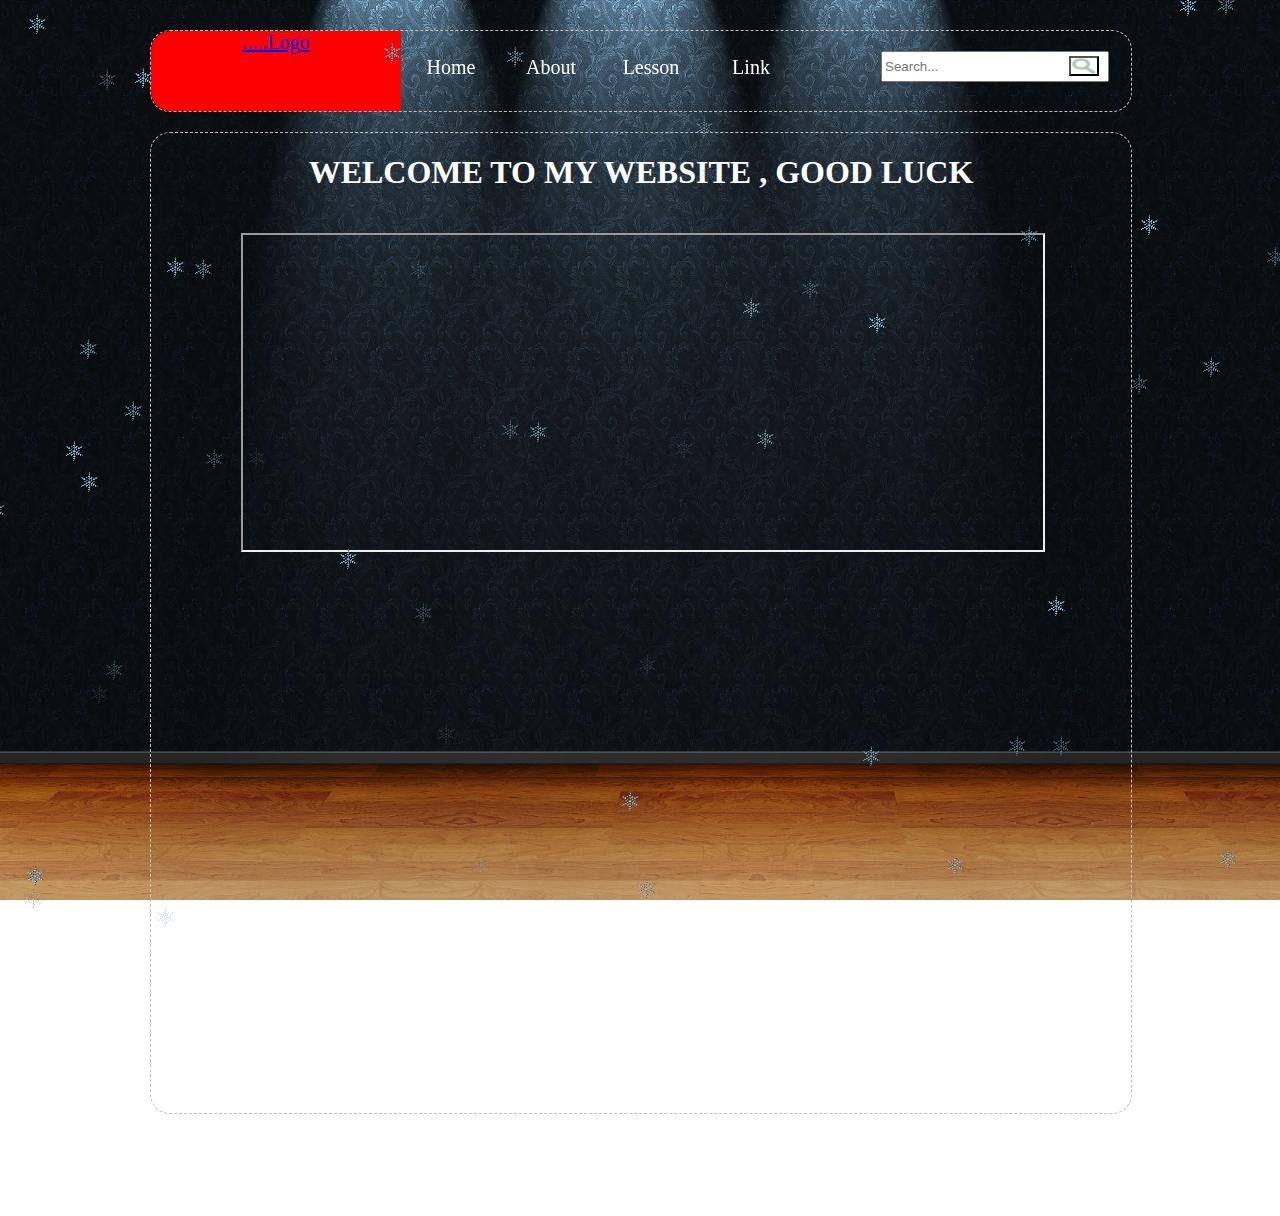
<file: Index.html>
﻿<!DOCTYPE HTML PUBLIC "-//W3C//DTD HTML 4.01//EN"
          "http://www.w3.org/TR/html4/strict.dtd">
<html>
<head>
    <title>Welcome to my website</title>
    <meta http-equiv="Content-Type" content="text/html; charset=utf-8" />
    <link rel="shortcut icon" href="/Images/fav.ico">
    <link rel="stylesheet" href="CSS/Style.css" />
</head>
<body>
    <!--tuyết rơi-->
    <script src="Javácript/snow.js"></script>
    <p class="snowflake" id="snowFlakeContainer"><img src="Images/snow.ico" alt=""></p>

   
    <div class="Content">
        <div class="Header">
            <div id="Logo">
                <a href="Index.html"> .....Logo</a>
            </div>
            <div id="Menu">
                <div id="Block" class="hvr-sweep-to-bottom"><a href="Index.html">Home</a></div>
                <div id="Block" class="hvr-sweep-to-bottom"><a href="Link/GioiThieu.html">About</a></div>
                <div id="Block" class="hvr-sweep-to-bottom"><a href="Link/LinkToLAB.html">Lesson</a></div>
                <div id="Block" class="hvr-sweep-to-bottom"><a href="Link/Link_Web.html">Link</a></div>
            </div>
            <input type="text" id="Search1" placeholder="Search..." />
            <input type="submit" value="" />

        </div>
        <div class="Content2">
            <h1 style="text-align:center">WELCOME TO MY WEBSITE , GOOD LUCK</h1>
            <iframe width="800" height="315" src="https://www.youtube.com/embed/DLQC--hj2Oo?autoplay=1&rel=0&controls=0&mute=1&loop=1" frameborder="1" allowfullscreen style="margin:20px 0 0 90px;width:800px"></iframe>


        </div>
        <div class="Footer">
            <p>Copyright by &copy; 1510289 ,DaLat University </p>
            <p>Email: nguyenvanvuong972@gmail.com</p>
            <p>Địa chỉ: Nguyễn Công Trứ, P8, Đà Lạt, Lâm Đồng.</p>
            
        </div>
    </div>
    
</body>
</html>
</file>
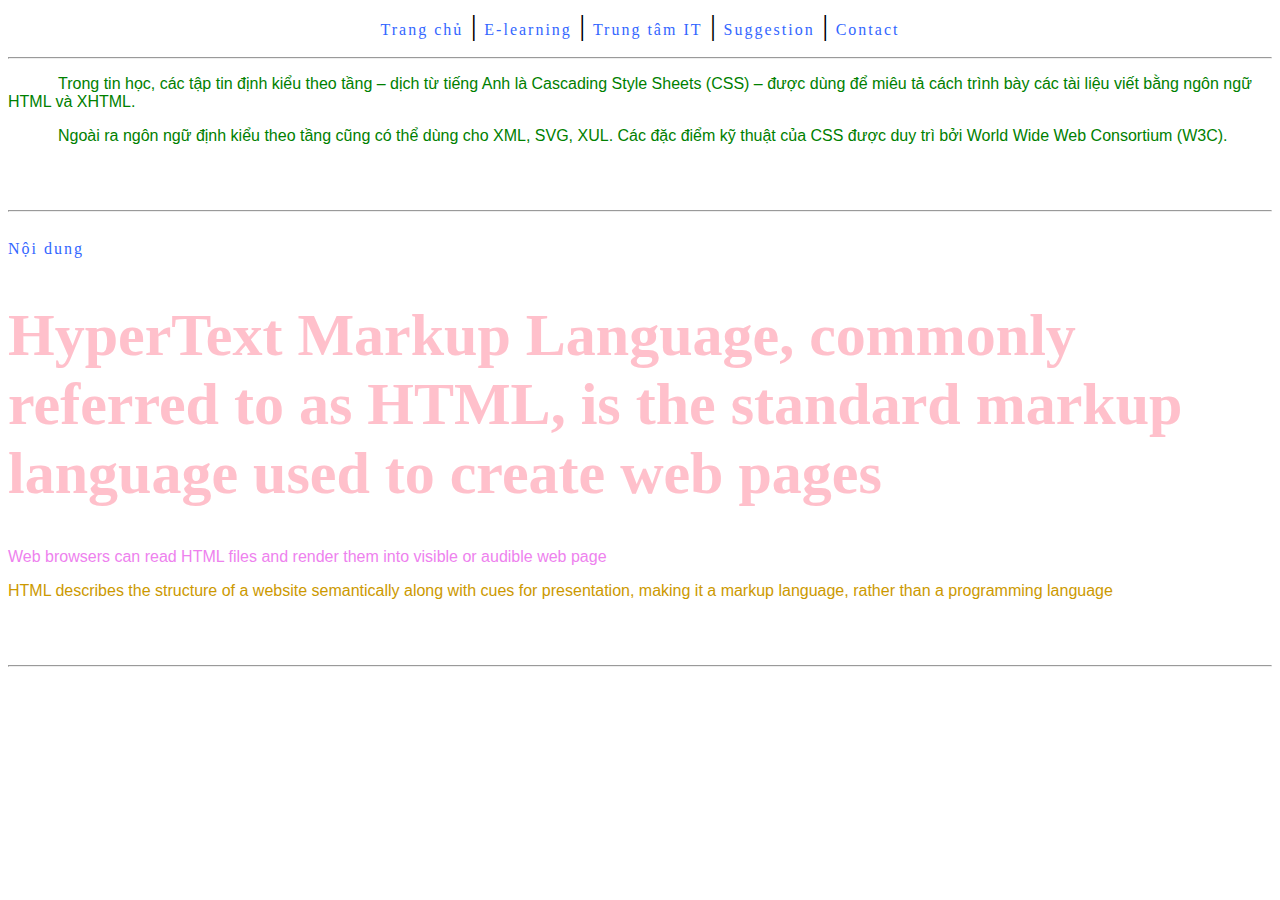
<file: Run/LAB02/Index.html>
﻿<!DOCTYPE HTML PUBLIC "-//W3C//DTD HTML 4.01//EN"
          "http://www.w3.org/TR/html4/strict.dtd">
<html>
<head>
    <title>Phong cách HTML</title>
    <meta http-equiv="Content-Type" content="text/html; charset=utf-8" />
    <link rel="stylesheet" href="Style.css" />
    <style>
        a {
            color: #3366FF;
            letter-spacing: 2px;
            font-family: Cambria;
            font-size: 12pt;
            text-decoration: none;
        }

            a:hover {
                text-decoration: underline;
                font-weight: bold;
            }
            
    </style>
</head>
<body>
    <center>
        <!--Câu 2-->
        <a href="#index">Trang chủ</a>
        |
        <a href="E-Learning.html">E-learning</a>
        |
        <a href="ITCenter.html">Trung tâm IT</a>
        |
        <a href="Suggestion.html">Suggestion</a>
        |
        <a href="Contact.html">Contact</a>
        <br /><hr />
    </center>


    <!--Câu 3-->
    <p style="text-indent:50px">
        Trong tin học, các tập tin định kiểu theo tầng – dịch từ tiếng Anh là Cascading
        Style Sheets (CSS) – được dùng để miêu tả cách trình bày các tài liệu viết bằng ngôn
        ngữ HTML và XHTML.
    </p>
    <p style="text-indent:50px">
        Ngoài ra ngôn ngữ định kiểu theo tầng cũng có thể dùng cho XML, SVG, XUL.
        Các đặc điểm kỹ thuật của CSS được duy trì bởi World Wide Web Consortium (W3C).
    </p>
    <br /><hr />

    <!--Câu 4-->
    <a name="Index">Nội dung</a><br />
    <h1>
        HyperText Markup Language, commonly referred
        to as HTML, is the standard markup language used to create web pages
    </h1>
    <p id="id1">
        Web browsers can read HTML files and
        render them into visible or audible web page
    </p>
    <p class="class01">
        HTML describes the structure of a website semantically along with cues for presentation, making it a markup
        language, rather than a programming language
    </p>
    <br /><hr />
    
</body>
</html>
</file>
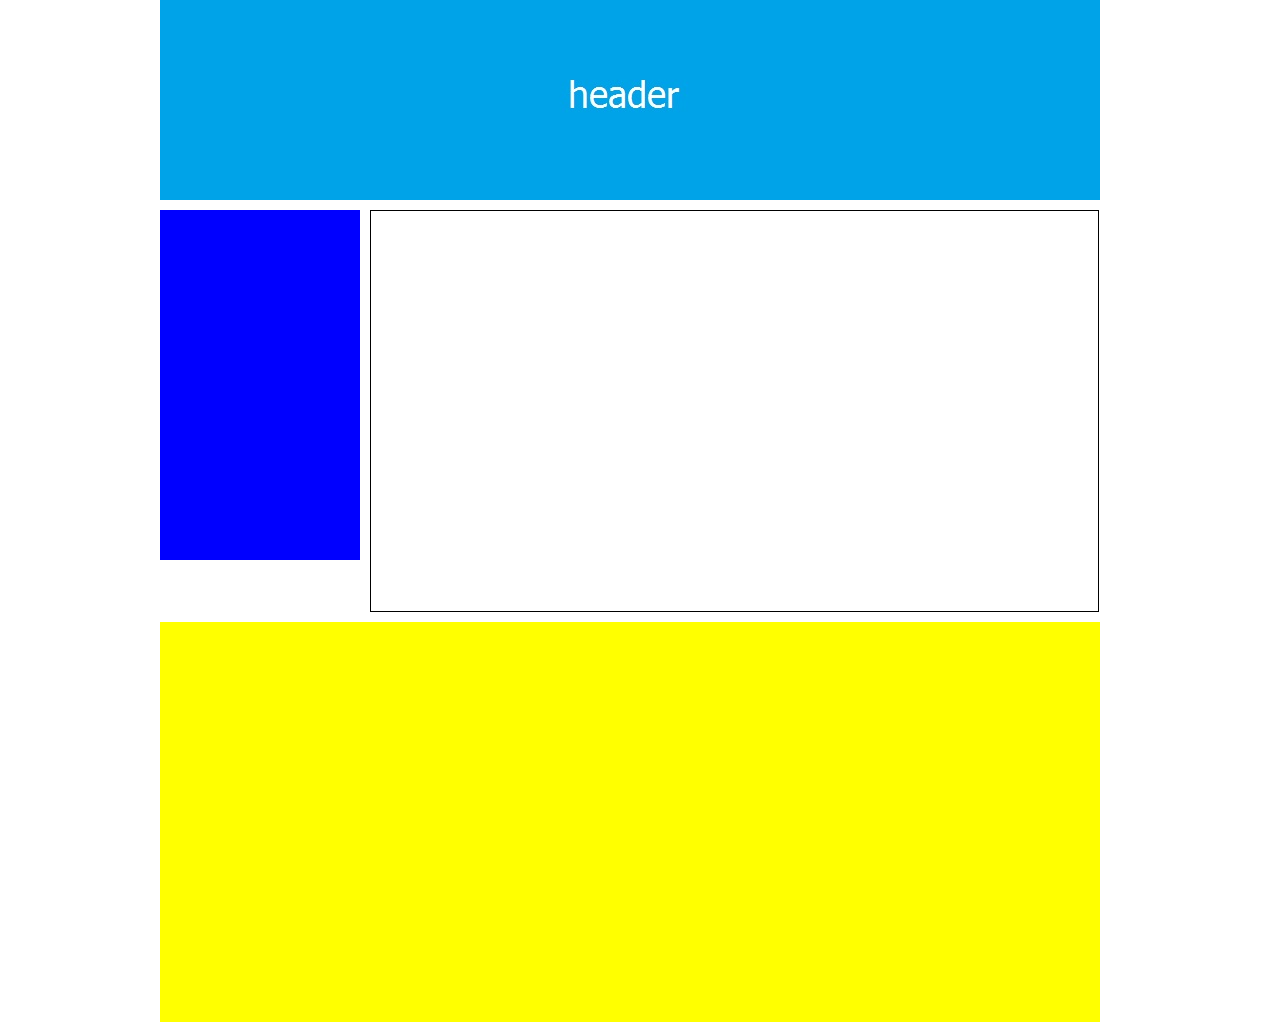
<file: Run/LAB03/Index.html>
﻿<!DOCTYPE HTML PUBLIC "-//W3C//DTD HTML 4.01//EN"
          "http://www.w3.org/TR/html4/strict.dtd">
<html>
<head>
    <title>ITDLU</title>
    <meta http-equiv="Content-Type" content="text/html; charset=utf-8" />
    <style>
        body{
            margin:0 auto;
            padding:0;
            width:960px;
            height:100%;
            }
        .header{
            width:940px;
            height:200px;
            background:url(images/header.jpg);
        }
        .Bigmain{
            width:940px;
            margin-top:10px;
        }
        .Bigmain .NAV{
            width:200px;
            height:350px;
            background-color:blue;
        }
        .Bigmain .main{
            width:727px;
            height:400px;
            border:1px solid black;
            
            margin-left:10px;
        }
        .Footer{
            width:940px;
            height:400px;
            background-color:yellow;
            margin-top:10px;
        }
        div{
            float:left;
        }
    </style>
</head>
<body>
    <div class="header">
    </div>
    <div class="Bigmain">
        <div class="NAV"></div>

        <div class="main"></div>
    </div>
    <div class="Footer"></div>
</body>
</html>
</file>
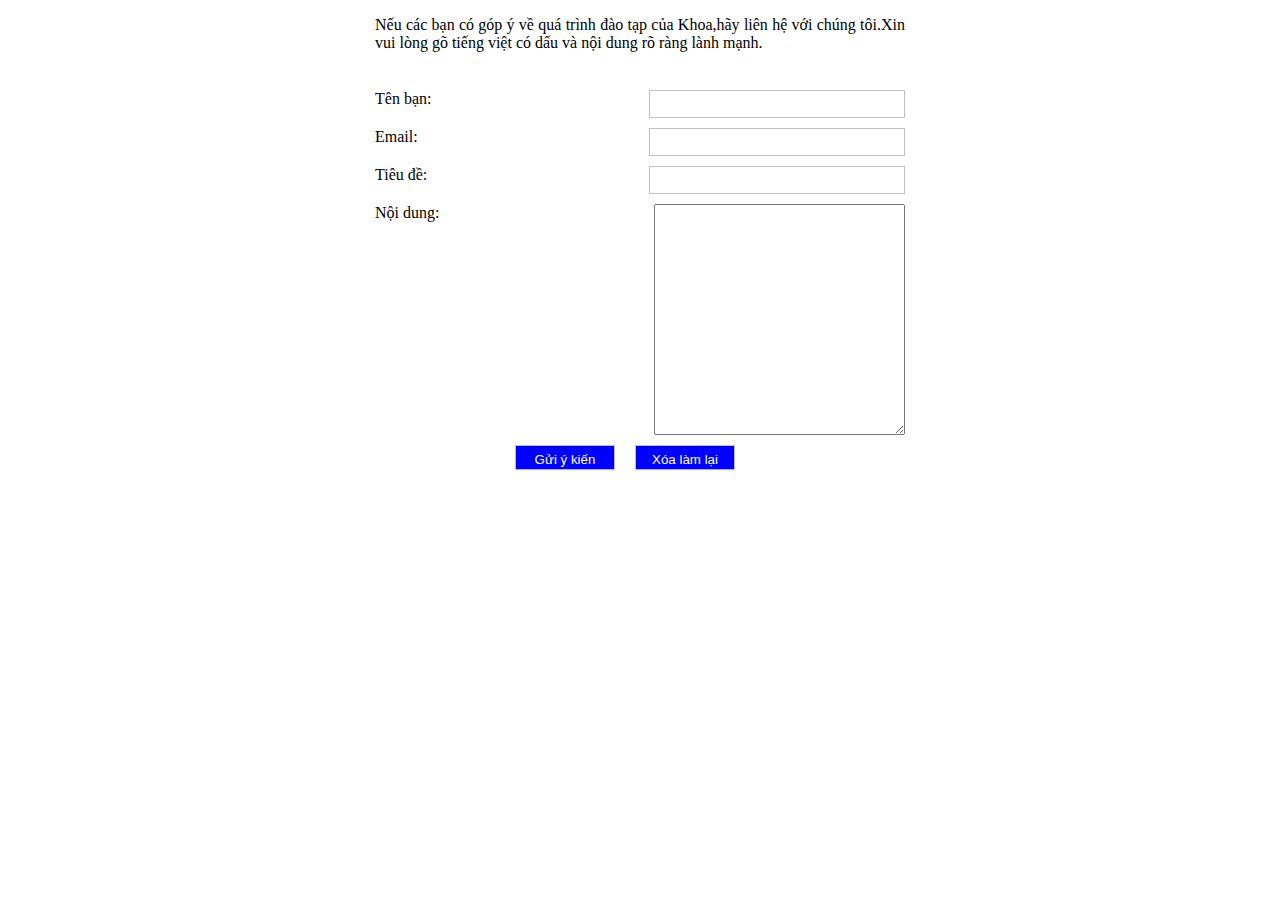
<file: Run/LAB04/Index.html>
﻿<!DOCTYPE HTML PUBLIC "-//W3C//DTD HTML 4.01//EN"
          "http://www.w3.org/TR/html4/strict.dtd">
<html>
<head>
    <title> IT DLU</title>
    <meta http-equiv="Content-Type" content="text/html; charset=utf-8" />
    <link rel="stylesheet" href="Style.css" />
</head>
<body>
    <div class="CanTrangCenter">
        <div class="Paragraph">
            <p>
                Nếu các bạn có góp  ý về quá trình đào tạp của Khoa,hãy liên hệ với chúng tôi.Xin vui lòng gõ tiếng việt có dấu và nội dung rõ ràng lành mạnh.
            </p>
        </div>
     

       
    </div>
    <div class="NhapThongTin">
        <form style="float:left">
            <ul style="list-style:none;margin-left:-40px;width:530px;height:50px;">
                <li>Tên bạn: <span><input type="text" /></span></li>
                <li>Email: <span><input type="text" /></span></li>
                <li>Tiêu đề: <span><input type="text"  style="margin-left:-20px"/></span></li>
                <li>Nội dung: <span><textarea rows="15" cols="50" style="float:right;width:245px;"></textarea></span></li>
            </ul>
        </form>
        <p><input type="submit" value="Gửi ý kiến" style="float:left;margin-left:140px;background-color:blue;color:white;width:100px;height:25px;margin-top:10px;" /></p>
        <p><input type="submit" value="Xóa làm lại" style="float:left;background-color:blue;color:white;width:100px;height:25px;margin-left:20px;margin-top:10px;" /></p>
    </div>
</body>
</html>
</file>
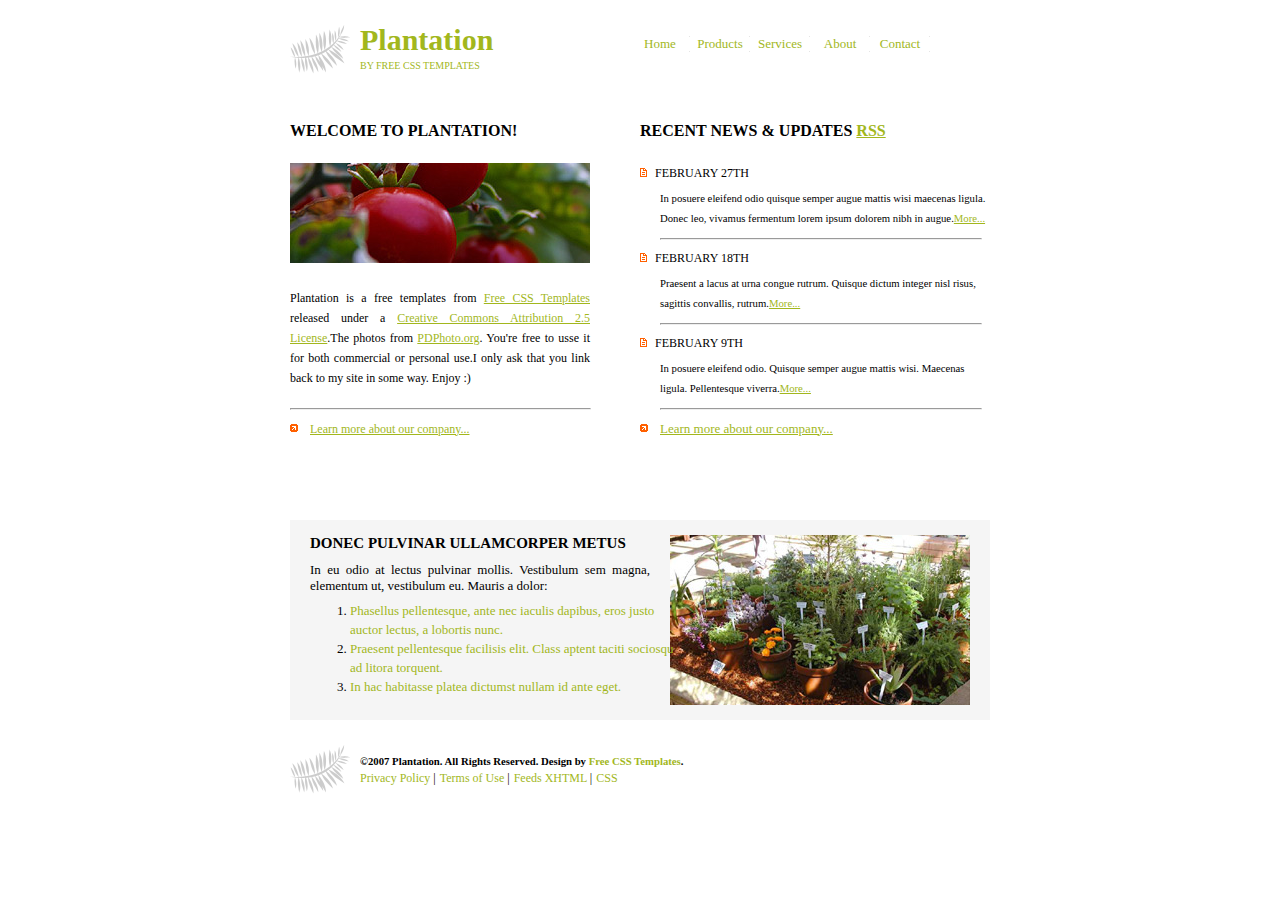
<file: Run/LAB06/Index.html>
﻿<!DOCTYPE HTML PUBLIC "-//W3C//DTD HTML 4.01//EN"
          "http://www.w3.org/TR/html4/strict.dtd">
<html>
<head>
    <title>Plantation by Free Css Templates</title>
    <meta http-equiv="Content-Type" content="text/html; charset=utf-8" />
    <link rel="stylesheet" href="Style.css" />
</head>
<body>
    <div class="Header_LAB06">
        <div id="Logo_Lab06">
            <a href="#">
                <h1>Plantation</h1>
            </a>
            <a href="#"><h2>BY FREE CSS TEMPLATES</h2></a>
        </div>
        <div id="Menu_Lab06">
            <ul>
                <li><a href="#">Home</a></li>
                <li><a href="#">Products</a></li>
                <li><a href="#">Services</a></li>
                <li><a href="#">About</a></li>
                <li><a href="#">Contact</a></li>
            </ul>
        </div>
    </div>
    <!--Header done-->
    <div class="Content_LAb06">
        <div id="Subcontent1">
            <h4>WELCOME TO PLANTATION!</h4>
            <img src="images/img03.jpg" />
            <h5 >
                Plantation
                is a free templates from <a href="#">Free CSS Templates</a> released under a <a href="#">Creative Commons Attribution 2.5 License</a>.The photos from <a href="#">PDPhoto.org</a>. You're free to usse it for both commercial or personal use.I only ask that you link back to my site in some way. Enjoy :)
            </h5>
            <hr />
            <div id="Link">
                <a href="#" style="margin-left:20px;">Learn more about our company...</a>
            </div>
            
        </div>
        <div id="Subcontent2">
            <!--Phần 1-->
            <h4>RECENT NEWS &amp; UPDATES <a href="#">RSS</a></h4>
            <div id="title">
                <h5>FEBRUARY 27TH</h5>
            </div>
            <div id="content1">
                <h6> In posuere eleifend odio quisque semper augue mattis wisi maecenas ligula. Donec leo, vivamus fermentum lorem ipsum dolorem nibh in augue.<a href="#">More...</a></h6>
                <hr />
            </div>
           
            <!--Hết phần 1-->

            <!--Phần 2-->
            
            <div id="title">
                <h5>FEBRUARY 18TH</h5>
            </div>
            <div id="content1">
                <h6> Praesent a lacus at urna congue rutrum. Quisque dictum integer nisl risus, sagittis convallis, rutrum.<a href="#">More...</a></h6>
                <hr />
            </div>
            <!--Hết phần 2-->

            <!--Phần 3-->
           
            <div id="title">
                <h5>FEBRUARY 9TH</h5>
            </div>
            <div id="content1">
                <h6> In posuere eleifend odio. Quisque semper augue mattis wisi. Maecenas ligula. Pellentesque viverra.<a href="#">More...</a></h6>
                <hr />
            </div>
            <!--Hết phần 3 -->
            <div id="Link">
                <a href="#" style="margin-left:20px;font-size:13px;">Learn more about our company...</a>
            </div>
        </div>
    </div>
    <div class="About">
        <div id="sub">
            <h5>DONEC PULVINAR ULLAMCORPER METUS</h5>
            <h6>In eu odio at lectus pulvinar mollis. Vestibulum sem magna, elementum ut, vestibulum eu. Mauris a dolor:</h6>
            <ol>
                <li><a href="#">Phasellus pellentesque, ante nec iaculis dapibus, eros justo auctor lectus, a lobortis nunc.</a></li>
                <li><a href="#">Praesent pellentesque facilisis elit. Class aptent taciti sociosqu ad litora torquent.</a></li>
                <li><a href="#">In hac habitasse platea dictumst nullam id ante eget.</a></li>
            </ol>
        </div>
    </div>
    <div class="Footer1">
        <h6>©2007 Plantation. All Rights Reserved. Design by <a href="#"> Free CSS Templates</a>.</h6>
        <ul>
            <li><a href="#">Privacy Policy </a>|</li>
            <li><a href="#">Terms of Use </a>|</li>
            <li><a href="#">Feeds </a></li>
            <li><a href="#">XHTML </a>|</li>
            <li><a href="#">CSS</a></li>
        </ul>
    </div>
</body>
</html>
</file>
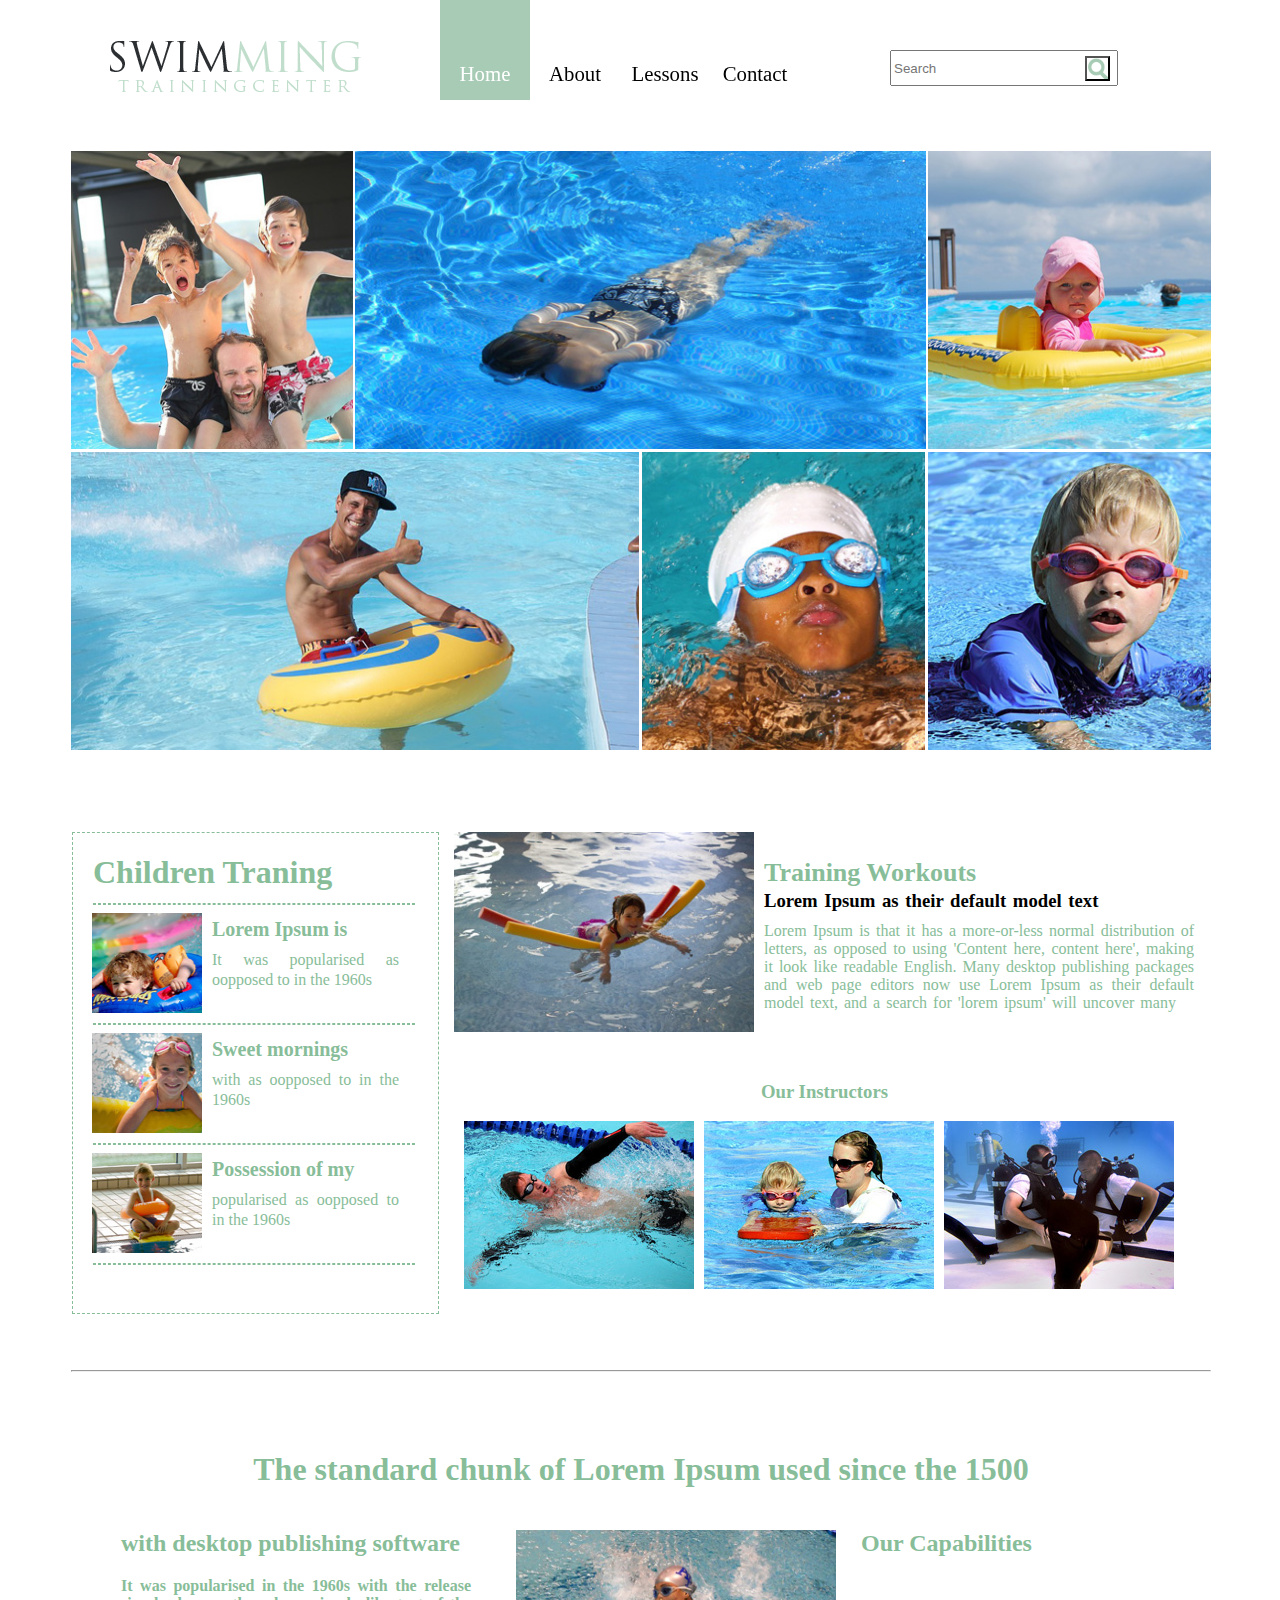
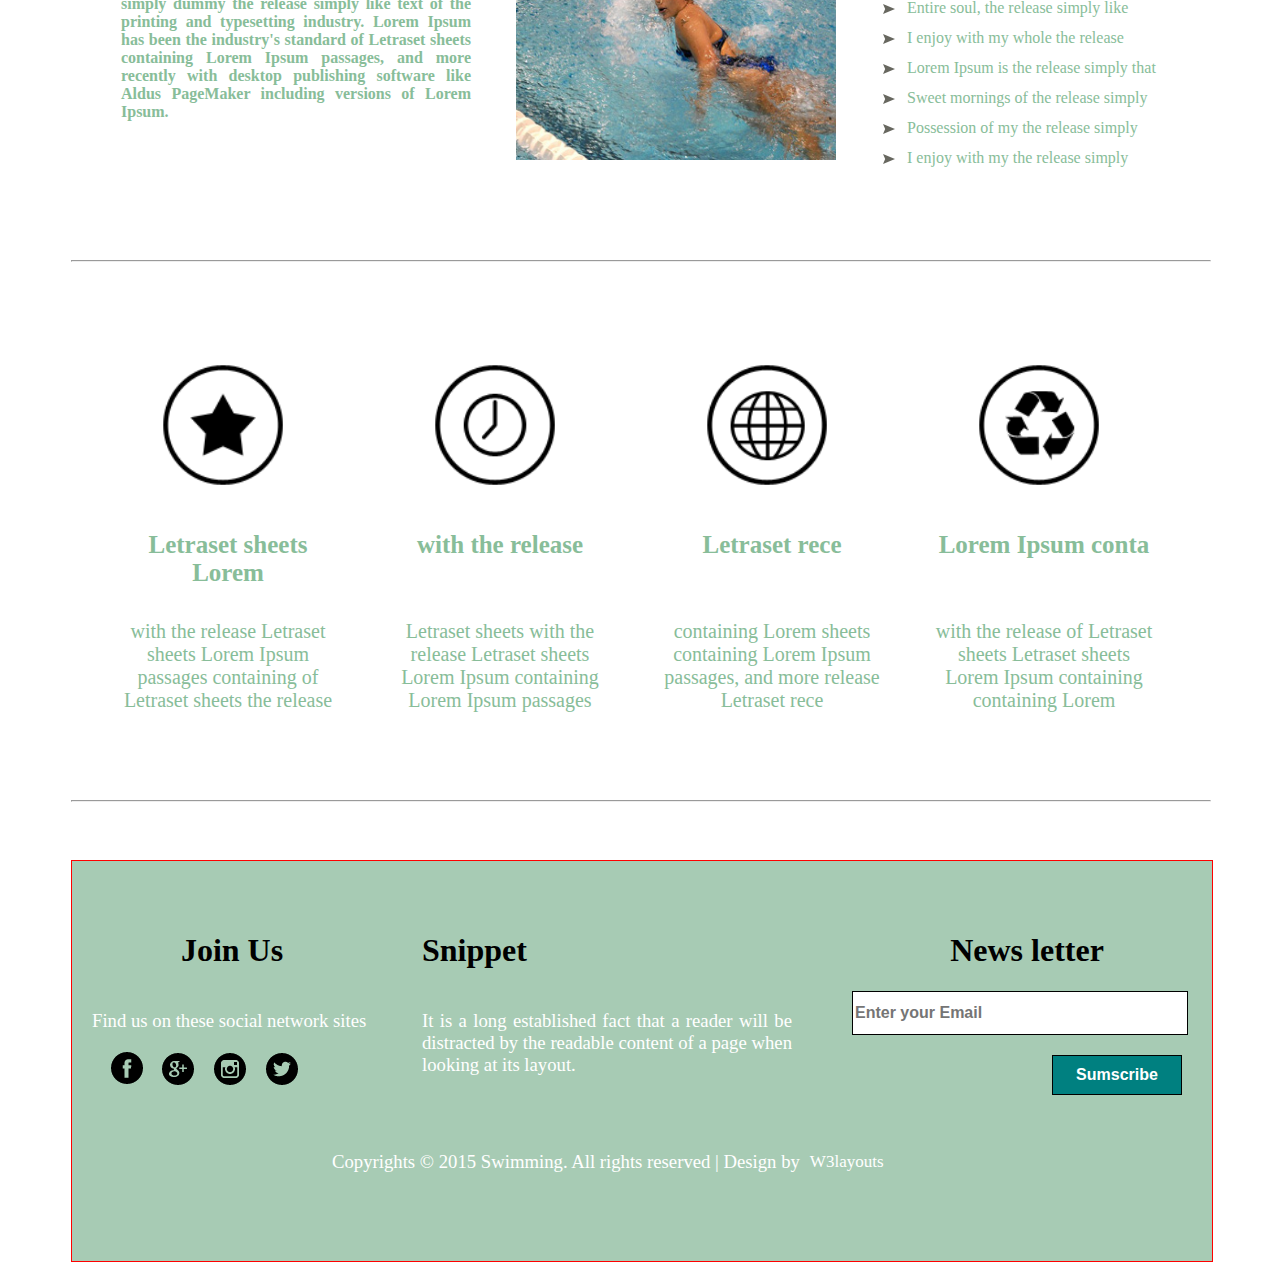
<file: Run/LAB08/Index.html>
﻿<!DOCTYPE HTML PUBLIC "-//W3C//DTD HTML 4.01//EN"
          "http://www.w3.org/TR/html4/strict.dtd">
<html>
<head>
    <title>Swimming a Swimmingpool Category Flat Bootstarp Responsive Website Template | Home :: w3layouts</title>
    <meta http-equiv="Content-Type" content="text/html; charset=utf-8" />
    <link rel="stylesheet" href="Style.css" />
</head>
<body>
    <div class="Header">
        <div id="Logo">
            <a href="#"><img src="images/logo.png" alt="Day la logo" /></a>
        </div>
        <div id="Menu">
            <ul>
                <li class="hvr-sweep-to-bottom active"><a href="index.html">Home</a></li>
                <li class="hvr-sweep-to-bottom"><a href="about.html">About</a></li>
                <li class="hvr-sweep-to-bottom"><a href="lessons.html">Lessons</a></li>
                <li class="hvr-sweep-to-bottom"><a href="contact.html">Contact</a></li>
            </ul>
            <!--Code cua thay-->
            <!-- script-for-menu -->
            <script>
                    $("span.menu").click(function () {
                        $("ul.nav1").slideToggle(300, function () {
                            // Animation complete.
                        });
                    });
            </script>
            <!-- /script-for-menu -->
        </div>
        <div id="Search">
            <input type="text" placeholder="Search">
            <input type="button">
        </div>
    </div>
    <div class="Content">
        <div id="Row">
            <div id="Picture1">
                <img src="images/4.jpg" alt="Hinh1">
                <div class="Chu">
                    <h2>Đây là tiêu đề h2</h2>
                    <h4>Đây là nội dung</h4>
                </div>
            </div>
            <div id="Picture2">
                <img src="images/1.jpg" alt="Hinh1">
                <div class="Chu">
                    <h2>Đây là tiêu đề h2</h2>
                    <h4>Đây là nội dung</h4>
                </div>
            </div>
            <div id="Picture3">
                <img src="images/14.jpg" alt="Hinh1">
                <div class="Chu">
                    <h2>Đây là tiêu đề h2</h2>
                    <h4>Đây là nội dung</h4>
                </div>
            </div>
        </div>
        <div id="Row">
            <div id="Picture4">
                <img src="images/13.jpg" alt="Hinh1">
                <div class="Chu">
                    <h2>Đây là tiêu đề h2</h2>
                    <h4>Đây là nội dung</h4>
                </div>
            </div>
            <div id="Picture5">
                <img src="images/3.jpg" alt="Hinh1">
                <div class="Chu">
                    <h2>Đây là tiêu đề h2</h2>
                    <h4>Đây là nội dung</h4>
                </div>
            </div>
            <div id="Picture6">
                <img src="images/15.jpg" alt="Hinh1">
                <div class="Chu">
                    <h2>Đây là tiêu đề h2</h2>
                    <h4>Đây là nội dung</h4>
                </div>
            </div>
        </div>
        <div class="Review">
            <div class="ChildrenTrainingArea">
                <div id="Content">
                    <h1>Children Traning</h1>
                    <hr style="margin-top:-10px;" />


                    <div id="About">
                        <div id="Content">
                            <div id="NoiDung">
                                <div id="TieuDe">
                                    <a href="#">Lorem Ipsum is</a>
                                </div>
                                <div id="NoiDung1">
                                    <h4 style="margin-top:2px;">It was popularised as oopposed to in the 1960s</h4>
                                </div>
                            </div>
                            <div id="Image">
                                <img src="images/6.jpg" alt="firt" />
                            </div>
                        </div>
                    </div>
                    <hr />


                    <div id="About">
                        <div id="Content">
                            <div id="NoiDung">
                                <div id="TieuDe">
                                    <a href="#">Sweet mornings</a>
                                </div>
                                <div id="NoiDung1">
                                    <h4 style="margin-top:2px;">with as oopposed to in the 1960s</h4>
                                </div>
                            </div>
                            <div id="Image">
                                <img src="images/7.jpg" alt="firt" />
                            </div>
                        </div>
                    </div>
                    <hr />

                    <div id="About">
                        <div id="Content">
                            <div id="NoiDung">
                                <div id="TieuDe">
                                    <a href="#">Possession of my</a>
                                </div>
                                <div id="NoiDung1">
                                    <h4 style="margin-top:2px;"> popularised as oopposed to in the 1960s</h4>
                                </div>
                            </div>
                            <div id="Image">
                                <img src="images/8.jpg" alt="firt" />
                            </div>
                        </div>
                    </div>
                    <hr />



                </div>

            </div>
            <div class="More">
                <div class="TrainingWorkoutArea">
                    <div id="ImageTW"><img src="images/9.jpg" alt="Alternate Text" /></div>
                    <div id="TitleTW">
                        <h3>Training Workouts</h3>
                    </div>
                    <div id="ContentTW">
                        <h3 style="margin:8px 0 0 0;color:black">Lorem Ipsum as their default model text</h3>
                        <h4>Lorem Ipsum is that it has a more-or-less normal distribution of letters, as opposed to using 'Content here, content here', making it look like readable English. Many desktop publishing packages and web page editors now use Lorem Ipsum as their default model text, and a search for 'lorem ipsum' will uncover many</h4>
                    </div>
                </div>
                <div class="Intructer">
                    <h3>Our Instructors</h3>
                    <img src="images/10.jpg" alt="none" />
                    <img src="images/11.jpg" alt="none" />
                    <img src="images/12.jpg" alt="none" />
                </div>

            </div>


        </div>
        <hr />
        <div class="Since1500">
            <h1>The standard chunk of Lorem Ipsum used since the 1500</h1>

            <div id="ContentSC">
                <h2>with desktop publishing software</h2>
                <h4>It was popularised in the 1960s with the release simply dummy the release simply like text of the printing and typesetting industry. Lorem Ipsum has been the industry's standard of Letraset sheets containing Lorem Ipsum passages, and more recently with desktop publishing software like Aldus PageMaker including versions of Lorem Ipsum.</h4>
            </div>
            <img src="images/5.jpg" style="width:320px ; height:230px;"/>
            <div id="ContentSC" style="margin:0 0 0 0;">
                <h2>Our Capabilities</h2>
                <ul>
                    <li><span></span><a href="#">Entire soul, the release simply like</a> <br /></li>  
                    <li><span></span><a href="#">I enjoy with my whole the release</a><br /></li>
                    <li><span></span><a href="#">Lorem Ipsum is the release simply that</a><br /></li>
                    <li><span></span><a href="#">Sweet mornings of the release simply</a><br /></li>
                    <li><span></span><a href="#">Possession of my the release simply</a><br /></li>
                    <li><span></span><a href="#">I enjoy with my the release simply</a><br /></li>
                </ul>
            </div>
         </div>
        <hr />
        <div class="Work">
            <div class="Block">
                <div id="Logo"><img src="images/4.png" alt="none"/></div>
                <div id="TitleWork"><h2>Letraset sheets Lorem</h2></div>
                <div id="ContentWork"><h3>with the release Letraset sheets Lorem Ipsum passages containing of Letraset sheets the release</h3></div>
            </div>
            <div class="Block">
                <div id="Logo"><img src="images/3.png" alt="none" /></div>
                <div id="TitleWork"><h2>with the release</h2></div>
                <div id="ContentWork"><h3>Letraset sheets with the release Letraset sheets Lorem Ipsum containing Lorem Ipsum passages</h3></div>
            </div>
            <div class="Block">
                <div id="Logo"><img src="images/2.png" alt="none" /></div>
                <div id="TitleWork"><h2>Letraset rece</h2></div>
                <div id="ContentWork"><h3>containing Lorem sheets containing Lorem Ipsum passages, and more release Letraset rece</h3></div>

            </div>
            <div class="Block">
                <div id="Logo"><img src="images/1.png" alt="none" /></div>
                <div id="TitleWork"><h2>Lorem Ipsum conta</h2></div>
                <div id="ContentWork"><h3>with the release of Letraset sheets Letraset sheets Lorem Ipsum containing containing Lorem</h3></div>

            </div>
        </div>
        <hr />
        <div class="Footer">
            <div class="JoinUs">
               <h1>Join Us</h1>
                <h3>Find us on these social network sites</h3>
                <a href="#" style="background:url(images/social.png) no-repeat 2px -41px"></a>
                <a href="#" style="background:url(images/social.png) no-repeat -37px -41px"></a>
                <a href="#" style="background:url(images/social.png) no-repeat -77px -41px"></a>
                <a href="#" style="background:url(images/social.png) no-repeat -117px -41px"></a>
            </div>
            <div class="Snippet">
                <h1>Snippet</h1>
                <h3>It is a long established fact that a reader will be distracted by the readable content of a page when looking at its layout.</h3>
            </div>
            <div class="NewLetter">
                <h1>News letter</h1>
                <input type="text" placeholder="Enter your Email" />
                <input type="submit" value="Sumscribe"/>
            </div>
            <h3 style="margin:40px 0 0 260px;float:left">Copyrights © 2015 Swimming. All rights reserved | Design by</h3> <a href="#" style="margin:41px 0 0 10px;color:white;font-size:17px;">W3layouts</a>
        </div>
    </div>
</body>

</html>
</file>
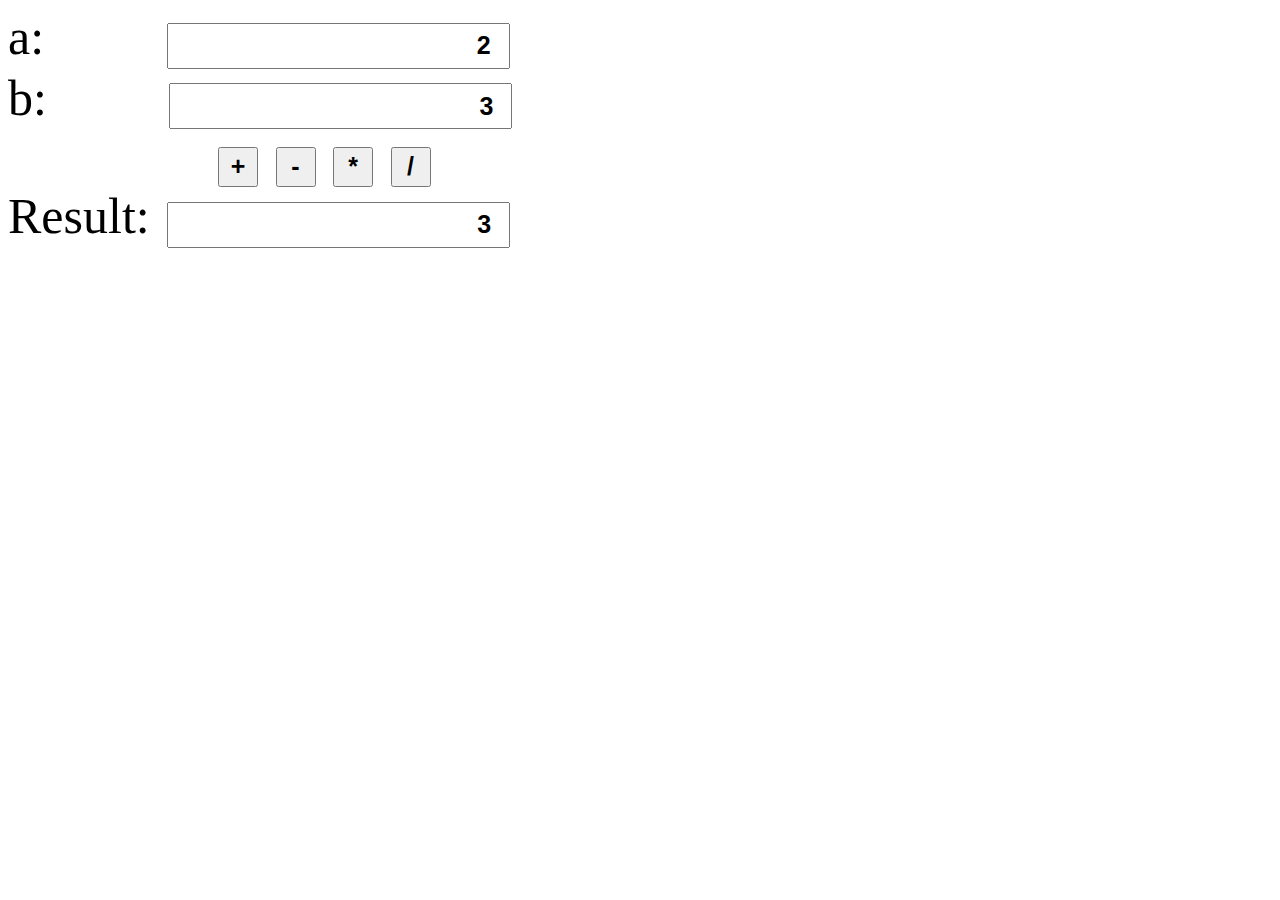
<file: Run/LAB09/Index.html>
﻿<!DOCTYPE HTML PUBLIC "-//W3C//DTD HTML 4.01//EN"
          "http://www.w3.org/TR/html4/strict.dtd">
<html>
<head>
    <title>Index</title>
    <meta http-equiv="Content-Type" content="text/html; charset=utf-8" />
    <style>
        body{
            font-size:50px;

        }
        input {
            margin-top: 10px;
            margin-left: 5px;
            height:40px;
            font-size:25px;
            font-weight:bold;
            text-align:right;
           
        }
        span{
            
        }
        input[type='button']
        { width:40px;
          height:40px;
          text-align:center;
        }
        #NB{
            margin-left:110px;
        }
    </style>
</head>
<body>
    <div>
        <script LANGUAGE="JavaScript">
            function TinhToan(PT1)
            {
                var Number1, Number2, PhepToan,KQ;

                Number1 = Number(document.forms["MyForm"]["NumberOne"].value);
                Number2 = Number(document.forms["MyForm"]["NumberTwo"].value);
      
                switch (PT1)
                {
                    case "Cong":
                        KQ = Number1 + Number2;
                    
                        break;
                    case "Tru":
                        KQ = Number1 - Number2;
                        break;
                    case "Nhan":
                        KQ = Number1 * Number2;
                        break;
                    case "Chia":
                        KQ = Number1 / Number2;
                        break;

                }
                document.forms["MyForm"]["KetQua"].value =KQ;
            //document.getElementById("Test").innerHTML = PT1;
        }
        </script>
        <form name="MyForm">
            <span>a: </span><input id ="NB" type="number"  value=2 name="NumberOne" />
            <br />
            <span>b: </span><input id ="NB" type="number"  value=3 name="NumberTwo" />
            <br />
            <input type="button" id="PT" name="PT" value="+" onclick=TinhToan("Cong") style="margin-left:210px"/>
            <input type="button" id="PT" name="PT" value="-" onclick=TinhToan("Tru") />
            <input type="button" id="PT" name="PT" value="*" onclick=TinhToan("Nhan") />
            <input type="button" id="PT" name="PT" value="/" onclick=TinhToan("Chia") />
            <br />
            <span>Result:  </span> <input type="number" id="KQ" value=3 name="KetQua" />
            <!--<h3 id="Test">ok</h3>-->
        </form>

    </div>
</body>
</html>
</file>
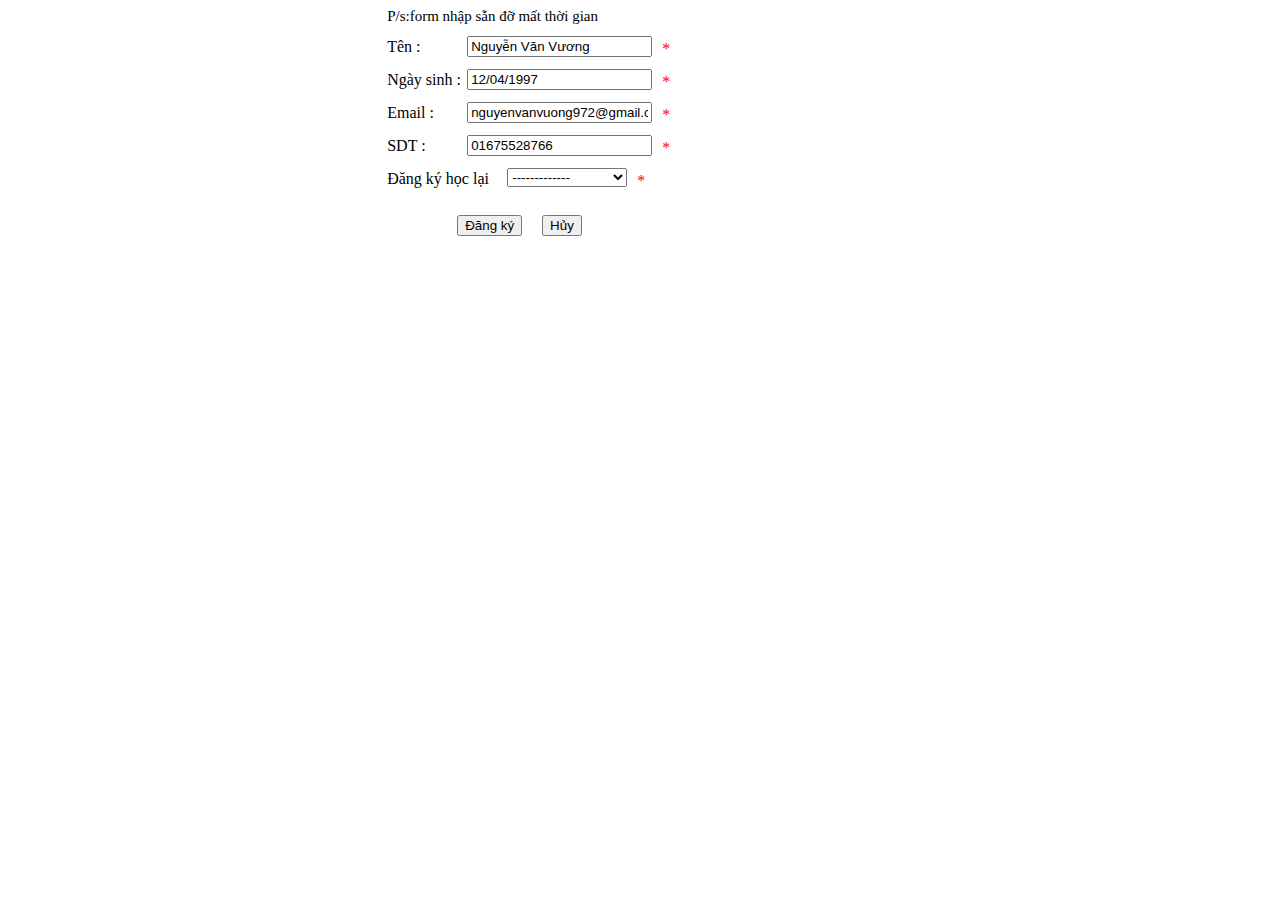
<file: Run/LAB10/Index.html>
﻿<!DOCTYPE HTML PUBLIC "-//W3C//DTD HTML 4.01//EN"
          "http://www.w3.org/TR/html4/strict.dtd">
<html>
<head>
    <title>Dang ky hoc</title>
    <meta http-equiv="Content-Type" content="text/html; charset=utf-8" />
    <style>
        input[type='button'] {
          float:left;
          margin:10px 0 0 20px;
        }
        select{
            width:120px;
        }

        label {
            float: left;
            text-align: left;
            width: 80px;
            margin: 0 0 0 0;
            margin-top: 12px;
        }

        input, select {
            margin-top: 10px;
            float: left;
        }

        form {
           
            width: 550px;
            height: 200px;
            margin-left:30%;
          
        }

        div {
            float: left;
            margin: 14px 0 0 10px;
            color: red;
        }

        #CheckName, #CheckDate, #CheckMail, #CheckPhone,#CheckMH {
            float: left;
            margin: 11px 0 0 7px;
            width: 250px;
            height: 20px;
            color: blue;
            font-size:14px;
            border:1px solid white;
        }
     
    </style>
</head>
<body>
    <script type="text/javascript">
        function Delete()
        {
            document.getElementById("NAME").value = "";
            document.getElementById("CheckName").innerHTML = "";

            document.getElementById("BIRTHDAY").value = "";
            document.getElementById("CheckDate").innerHTML = "";

            document.getElementById("EMAIL").value = "";
            document.getElementById("CheckMail").innerHTML = "";

            document.getElementById("PHONE").value = "";
            document.getElementById("CheckPhone").innerHTML = "";

            document.getElementById("MonHoc").value = "";
            document.getElementById("CheckMH").innerHTML = "";

            document.getElementById("KQ").innerHTML = "";
        }
        function Check() {
            var Name, Birthday, Email, SDT, MonDK;
            Name = String(document.getElementById("NAME").value);
            Birthday = document.getElementById("BIRTHDAY").value;
            Email = String(document.getElementById("EMAIL").value);
            SDT = String(document.getElementById("PHONE").value);
            MonDK = document.getElementById("MonHoc").value;
            var check1 = 0,check2=0,check3=0,check4=0,check5=0;

            //alert(MonDK);

            //alert(Name);
            //alert(NgaySinh);
            //alert(Email);
            //alert(SDT);


            //Kiểm tra tên không được trống
            if (Name.length != 0)
            {

                document.getElementById("CheckName").innerHTML = "OK";
                check1=1;
            }
            else
            {
                document.getElementById("CheckName").innerHTML = "Trường này không được để trống";
                check1=0;
            }
            
            //Kiểm tra ngày tháng năm sinh đúng định dạng
            var date_regex = /^(0[1-9]|1\d|2\d|3[01])\/(0[1-9]|1[0-2])\/(19|20)\d{2}$/;

            if (!date_regex.test(Birthday))
            {
                document.getElementById("CheckDate").innerHTML = "Sai giá trị hoặc định dạng (dd/yy/mmmm)";
                check2=0;

            }
            else
            {
                document.getElementById("CheckDate").innerHTML = "OK";
                check2=1;
            }
            //Kiểm tra email
            var email_regex = /^\w+@[a-zA-Z_]+?\.[a-zA-Z]{2,3}$/;
            if (!email_regex.test(Email))
            {
                document.getElementById("CheckMail").innerHTML = "Sai giá trị hoặc định dạng (xxx@xxx.com)";
                check3=0;
            }
            else
            {
                document.getElementById("CheckMail").innerHTML = "OK";
                check3=1;
            }
            //Kiểm tra SDT
            var mobile_regex = /^0\d{10}$/;
            if (!mobile_regex.test(SDT))
            {
                document.getElementById("CheckPhone").innerHTML = "Sai giá trị hoặc định dạng (0xxxxxxxx-11 số)";
                check4=0;
            }
            else
            {
                document.getElementById("CheckPhone").innerHTML = "OK";
                check4=1;
            }
            //Kiểm tra khóa học
            if (MonDK == "-------------")
            {
                document.getElementById("CheckMH").innerHTML = "Chưa chọn môn học";
                check5=0;
            }
               
            else
            {
                document.getElementById("CheckMH").innerHTML = "OK";
                check5=1;
            }
            
            //Kiểm tra đủ điều kiện đăng ký
         
            if (check1 == 1 && check2 == 1 && check3 == 1 && check4 == 1 & check5 == 1)
                document.getElementById("KQ").innerHTML = "Đăng ký thành công môn học " + MonDK+" !";
            else
                document.getElementById("KQ").innerHTML = "";
           
        }

    </script>
    
    <form action="#"  name="DKHP">
        <span style="float:left;font-size:15px">P/s:form nhập sẵn đỡ mất thời gian</span>
        <br />
        <label>Tên :</label>
        <input type="text"  id="NAME" value="Nguyễn Văn Vương"/>
        <div id="NotNull">*</div>
        <div id="CheckName"></div>
       
        <label>Ngày sinh :</label>
        <input type="text" id="BIRTHDAY" required value="12/04/1997" />
        <div id="NotNull">*</div>
        <div id="CheckDate"></div>
        <br />
        <label>Email :</label>
        <input type="text" id="EMAIL" required value="nguyenvanvuong972@gmail.com" />
        <div id="NotNull">*</div>
        <div id="CheckMail"></div>
        <br />
        <label>SDT :</label>
        <input type="text" ID="PHONE" required value="01675528766" />
        <div id="NotNull">*</div>
        <div id="CheckPhone"></div>
        <br />
        <label style="width:120px;">Đăng ký học lại</label>
        <select id="MonHoc">
            <option>-------------</option>
            <option>Lập trình web</option>
            <option>Thiết kế web</option>
            <option>C#</option>
            <option>Java</option>
        </select>
        <div id="NotNull">*</div>
        <div id="CheckMH"></div>
        <br />
        <br />
     
        <div style="margin-left:50px">
            <input type="button" name="Dangky" value="Đăng ký" onclick="Check()" />
            <input type="button" name="Reset" value="Hủy" onclick="Delete()" />
        </div>
        <div style="margin:50px 0 0 -200px">
            <div id="KQ"></div>
        </div>
        


    </form>
</body>
</html>
</file>
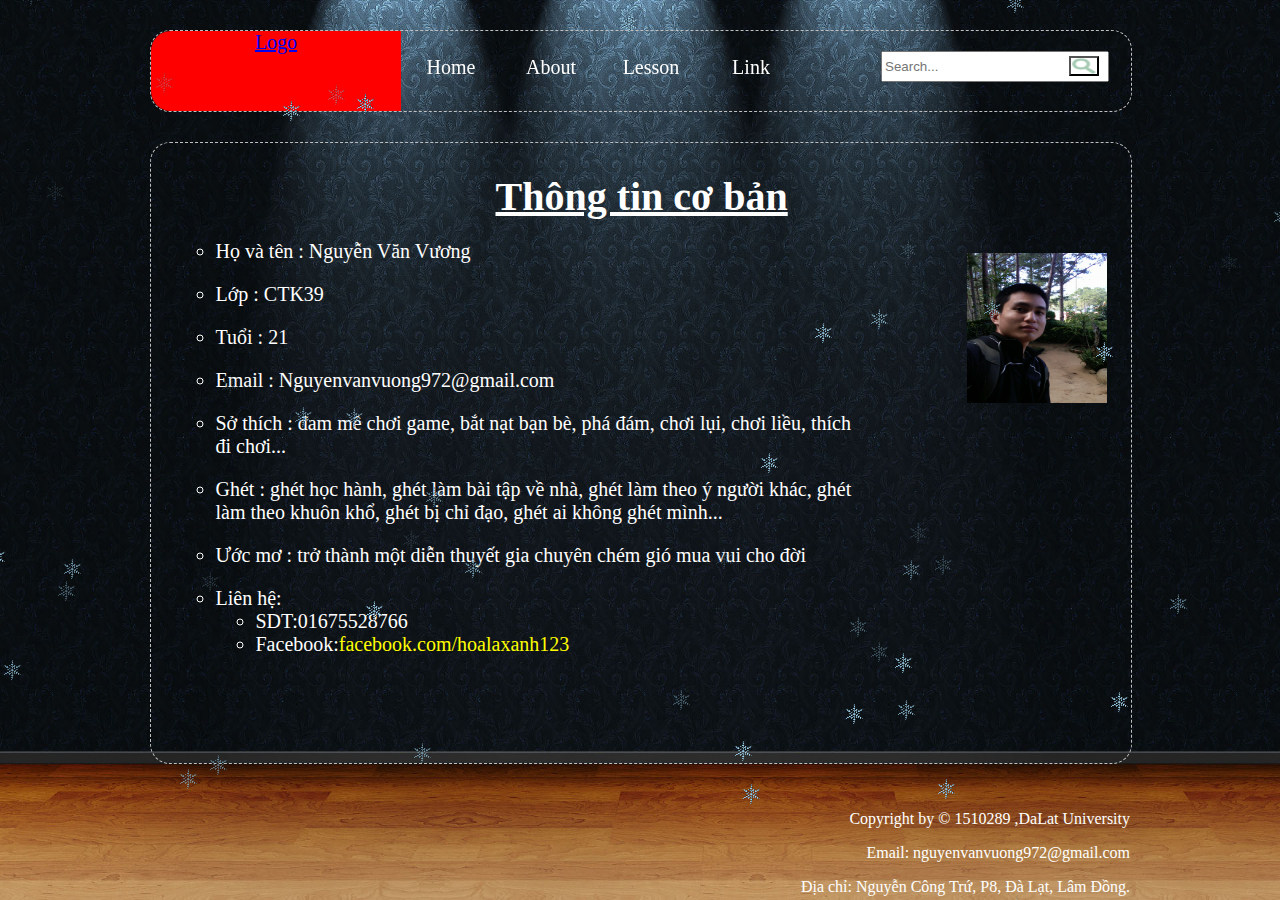
<file: Link/GioiThieu.html>
﻿<!DOCTYPE HTML PUBLIC "-//W3C//DTD HTML 4.01//EN"
          "http://www.w3.org/TR/html4/strict.dtd">
<html>
<head>
    <title>Welcome to my website</title>
    <meta http-equiv="Content-Type" content="text/html; charset=utf-8" />
    <link rel="shortcut icon" href="/Images/fav.ico">
    <link rel="stylesheet" href="../CSS/Style.css" />
</head>
<body>
    <!--tuyết rơi-->
    <script src="../Javácript/snow.js"></script>
    <p class="snowflake" id="snowFlakeContainer"><img src="../Images/snow.ico" alt=""></p>


    <div class="Content">
        <div class="Header">
            <div id="Logo">
                <a href="../Index.html">Logo</a>
            </div>
            <div id="Menu">
                <div id="Block" class="hvr-sweep-to-bottom"><a href="../Index.html">Home</a></div>
                <div id="Block" class="hvr-sweep-to-bottom"><a href="Link/GioiThieu.html">About</a></div>
                <div id="Block" class="hvr-sweep-to-bottom"><a href="LinkToLAB.html">Lesson</a></div>
                <div id="Block" class="hvr-sweep-to-bottom"><a href="Link_Web.html">Link</a></div>
            </div>
            <input type="text" id="Search1" placeholder="Search..." />
            <input type="submit" value="" />

        </div>
        <div class="Content1" id="About1">

            <div id="GioiThieu">
                <div id="Avatar"></div>
                <!--Thông tin-->
                <div id="ThongTin">
                    <h1>Thông tin cơ bản</h1>
                    <ul>
                        <li><p>Họ và tên : Nguyễn Văn Vương</p></li>
                        <li><p>Lớp : CTK39</p></li>
                        <li><p>Tuổi : 21</p></li>
                        <li><p>Email : Nguyenvanvuong972@gmail.com</p></li>
                        <li><p>Sở thích : đam mê chơi game, bắt nạt bạn bè, phá đám, chơi lụi, chơi liều, thích đi chơi...</p></li>
                        <li><p>Ghét : ghét học hành, ghét làm bài tập về nhà, ghét làm theo ý người khác, ghét làm theo khuôn  khổ, ghét bị chỉ đạo, ghét ai không ghét mình...</p></li>
                        <li><p>Ước mơ : trở thành một diễn thuyết gia chuyên chém gió mua vui cho đời</p></li>
                        <li>
                            Liên hệ:
                            <ul>
                                <li>SDT:01675528766</li>
                                <li>Facebook:<a href="http://facebook.com/hoalaxanh123" target="_blank">facebook.com/hoalaxanh123</a></li>
                            </ul>
                        </li>
                    </ul>




                </div>
            </div>  
        
    </div>
        <div class="Footer">
            <p>Copyright by &copy; 1510289 ,DaLat University </p>
            <p>Email: nguyenvanvuong972@gmail.com</p>
            <p>Địa chỉ: Nguyễn Công Trứ, P8, Đà Lạt, Lâm Đồng.</p>
        </div>
</body>
</html>
</file>
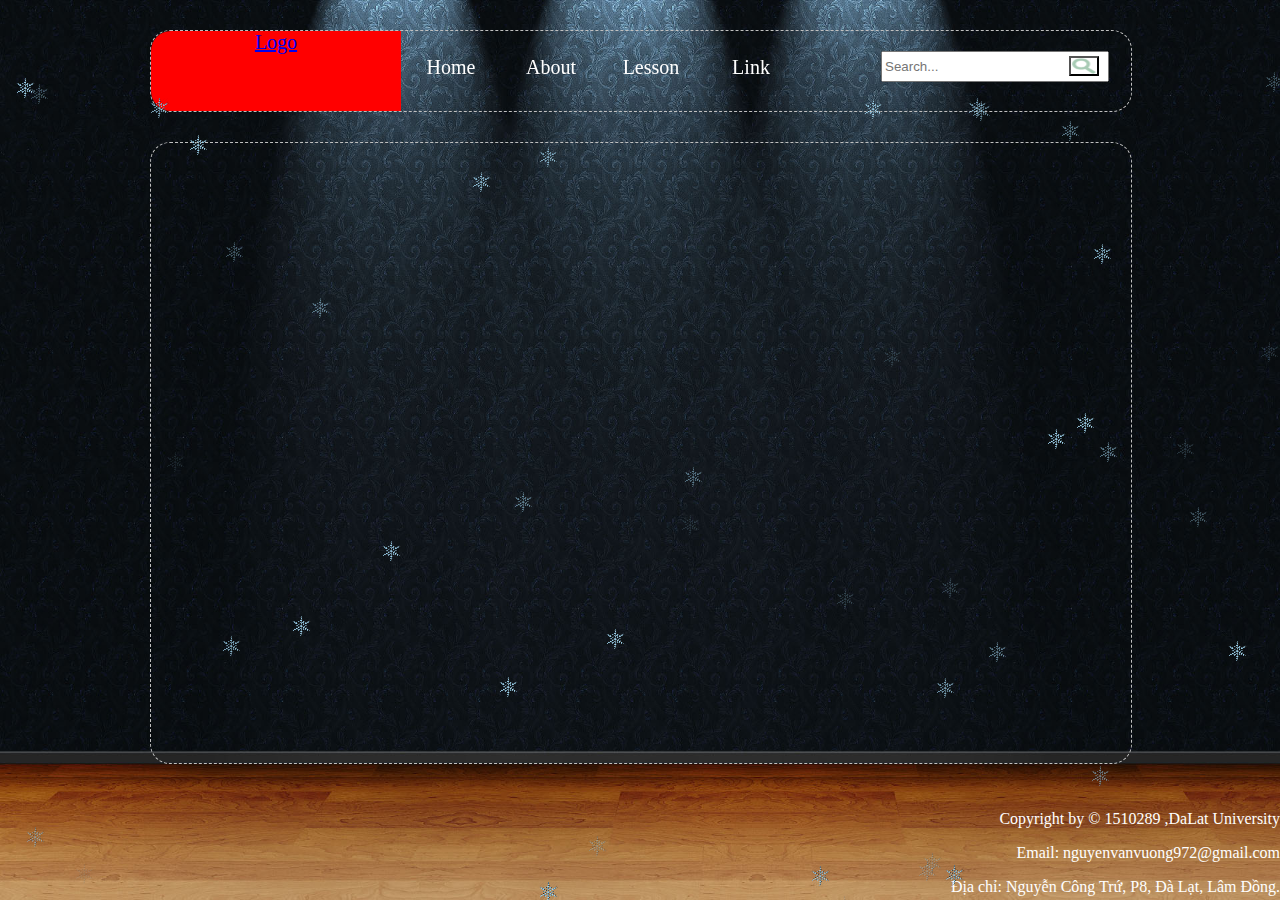
<file: Link/Link_Web.html>
﻿<!DOCTYPE HTML PUBLIC "-//W3C//DTD HTML 4.01//EN"
          "http://www.w3.org/TR/html4/strict.dtd">
<html>
<head>
    <title>Welcome to my website</title>
    <meta http-equiv="Content-Type" content="text/html; charset=utf-8" />
    <link rel="shortcut icon" href="/Images/fav.ico">
    <link rel="stylesheet" href="../CSS/Style.css" />
</head>
<body>
    <!--tuyết rơi-->
    <script src="../Javácript/snow.js"></script>
    <p class="snowflake" id="snowFlakeContainer"><img src="../Images/snow.ico" alt=""></p>


    <div class="Content">
        <div class="Header">
            <div id="Logo">
                <a href="../Index.html">Logo</a>
            </div>
            <div id="Menu">
                <div id="Block" class="hvr-sweep-to-bottom"><a href="../Index.html">Home</a></div>
                <div id="Block" class="hvr-sweep-to-bottom"><a href="GioiThieu.html">About</a></div>
                <div id="Block" class="hvr-sweep-to-bottom"><a href="LinkToLAB.html">Lesson</a></div>
                <div id="Block" class="hvr-sweep-to-bottom"><a href="Link_Web.html">Link</a></div>
            </div>
            <input type="text" id="Search1" placeholder="Search..." />
            <input type="submit" value="" />

        </div>
        <div class="Content1">

            



               
            </div>  
        
    </div>
        <div class="Footer">
            <p>Copyright by &copy; 1510289 ,DaLat University </p>
            <p>Email: nguyenvanvuong972@gmail.com</p>
            <p>Địa chỉ: Nguyễn Công Trứ, P8, Đà Lạt, Lâm Đồng.</p>

        </div>
</body>
</html>
</file>
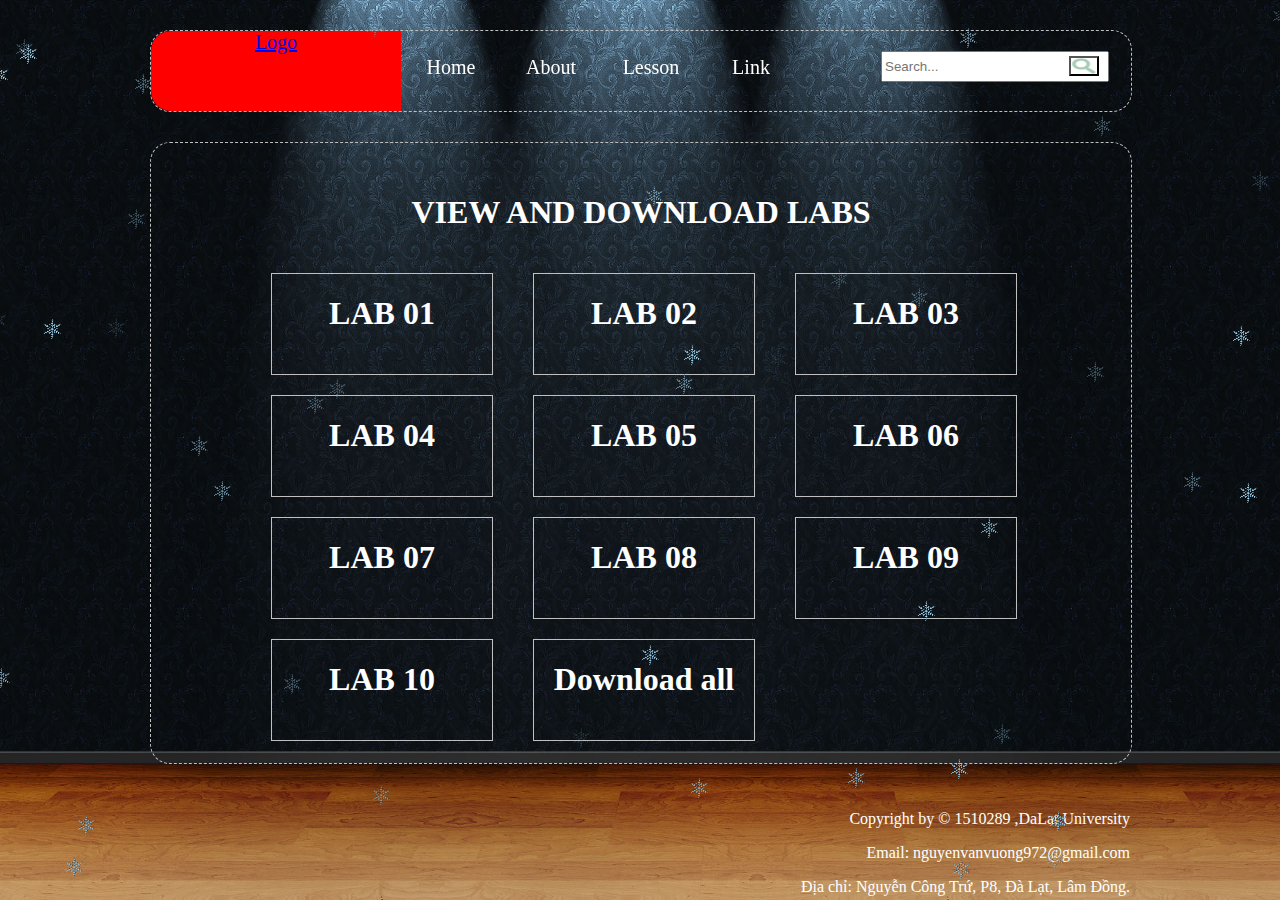
<file: Link/LinkToLAB.html>
﻿<!DOCTYPE HTML PUBLIC "-//W3C//DTD HTML 4.01//EN"
          "http://www.w3.org/TR/html4/strict.dtd">
<html>
<head>
    <title>Welcome to my website</title>
    <meta http-equiv="Content-Type" content="text/html; charset=utf-8" />
    <link rel="shortcut icon" href="/Images/fav.ico">
    <link rel="stylesheet" href="../CSS/Style.css" />
</head>
<body>
    <!--tuyết rơi-->
    <script src="../Javácript/snow.js"></script>
    <p class="snowflake" id="snowFlakeContainer"><img src="../Images/snow.ico" alt=""></p>


    <div class="Content">
        <div class="Header">
            <div id="Logo">
                <a href="../Index.html">Logo</a>
            </div>
            <div id="Menu">
                <div id="Block" class="hvr-sweep-to-bottom"><a href="../Index.html">Home</a></div>
                <div id="Block" class="hvr-sweep-to-bottom"><a href="GioiThieu.html">About</a></div>
                <div id="Block" class="hvr-sweep-to-bottom"><a href="LinkToLAB.html">Lesson</a></div>
                <div id="Block" class="hvr-sweep-to-bottom"><a href="Link_Web.html">Link</a></div>
            </div>
            <input type="text" id="Search1" placeholder="Search..." />
            <input type="submit" value="" />

        </div>
        <div class="Content1">
            <div id="LAB">
                <h1>VIEW AND DOWNLOAD LABS</h1>
                <div id="LAB_Block1">
                        <div class="Chu">
                            <a href="../Run/LAB01/Hello.html"target="_blank"><h2>Live demo</h2></a>
                        </div>
                    <h1>LAB 01</h1>
                </div>
                <div id="LAB_Block2">
                    <div class="Chu">
                            <a href="../Run/LAB02/Index.html"target="_blank"><h2>Live demo</h2></a>
                        </div>    
                    <h1>LAB 02</h1>
                </div>
                <div id="LAB_Block3">
                    <div class="Chu">
                        <a href="../Run/LAB03/Index.html" target="_blank" style="color:yellow;">Live demo<br /> $1- </a>
                        <a href="../Run/LAB03/HTML5.html" target="_blank" style="color:black;">$2-  </a>
                        <a href="../Run/LAB03/Travel.html" target="_blank" style="color:white;">$3</a>
                        <br />
                        (3 bài)
                    </div>
                    <h1>LAB 03</h1>
                </div>
                <div id="LAB_Block4">
                    <div class="Chu">
                        <a href="../Run/LAB04/Index.html" target="_blank"><h2>Live demo $1</h2></a>
                        <a href="../Run/LAB04/Login.html" target="_blank"><h2>Live demo $2</h2></a>
                    </div>    
                <h1>LAB 04</h1></div>
                <div id="LAB_Block5">
                    <div class="Chu">
                        <a href="../Run/LAB05/Canvas.html" target="_blank" style="color:yellow;">Live demo<br /> $1 -</a>
                        <a href="../Run/LAB05/Multimedia.html" target="_blank" style="color:black;">$2 -</a>
                        <a href="../Run/LAB05/SVG.html" target="_blank" style="color:white;" > $3</a>
                        <br />
                        (3 bài)
                    </div>
                    <h1>LAB 05</h1>
                </div>
                
                <div id="LAB_Block6">
                    <div class="Chu">
                        <a href="../Run/LAB06/Index.html" target="_blank"><h2>Live demo</h2></a>
                    </div>
                    <h1>LAB 06</h1>
                </div>
                <div id="LAB_Block7">
                    <div class="Chu">
                        <a href="../Run/LAB07/Index.html" target="_blank"><h2>Live demo</h2></a>
                    </div>
                    <h1>LAB 07</h1>
                </div>
                <div id="LAB_Block8">
                    <div class="Chu">
                        <a href="../Run/LAB08/Index.html" target="_blank"><h2>Live demo</h2></a>
                    </div>
                    <h1>LAB 08</h1>
                </div>
                <div id="LAB_Block9">
                    <div class="Chu">
                        <a href="../Run/LAB09/Index.html" target="_blank"><h2>Live demo $1</h2></a>
                        <a href="../Run/LAB09/Index_Bai2,3,4.html" target="_blank"><h2>Live demo $2</h2></a>
                    </div>
                    <h1>LAB 09</h1>
                </div>
                <div id="LAB_Block10">
                    <div class="Chu">
                        <a href="../Run/LAB10/Index.html" target="_blank"><h2>Live demo</h2></a>
                    </div>
                    <h1>LAB 10</h1>
                </div>
                <div id="LAB_Block11">
                    <div class="Chu">
                        <a href="https://drive.google.com/open?id=0B_p7PlV-es4-aVFfSlp5dlhLMEU" target="_blank"><h2>Download</h2></a>
                    </div>
                    <h1>Download all</h1></div>
                
            </div>
           
            


              
            </div>  
        <div class="Footer">
            <p>Copyright by &copy; 1510289 ,DaLat University </p>
            <p>Email: nguyenvanvuong972@gmail.com</p>
            <p>Địa chỉ: Nguyễn Công Trứ, P8, Đà Lạt, Lâm Đồng.</p>

        </div>
    </div>
        
</body>
</html>
</file>
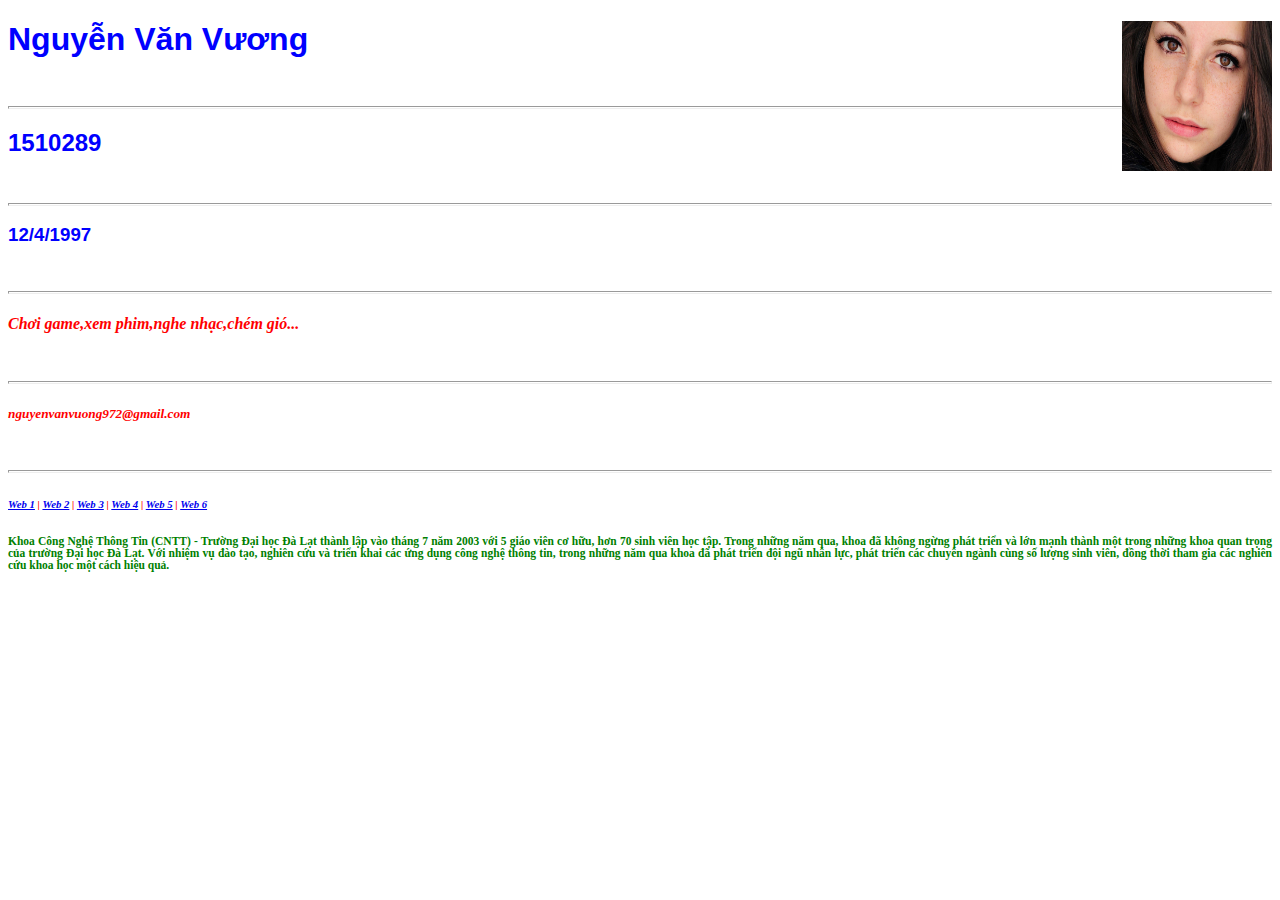
<file: Run/LAB01/Hello.html>
﻿<!DOCTYPE HTML PUBLIC "-//W3C//DTD HTML 4.01//EN"
          "http://www.w3.org/TR/html4/strict.dtd">
<html>
<head>
    <title>Khoa Công nghệ Thông Tin,Đại học Đà Lạt</title>
    <meta http-equiv="Content-Type" content="text/html; charset=utf-8" />
    <style>
        hr{
            height:1px;
        }
        h1,h2,h3{
          font-family:Arial ;
          color:blue;
          font-weight:bold;
        }
        h4,h5,h6{
            font-family:Verdana;
            color:red;
            font-style:italic;
        }
    </style>
</head>
<body>
    <h1>Nguyễn Văn Vương<img src="Avatar.png" style="float:right;width:150px;height:150px" alt="Nguyễn Văn Vương" /></h1>
    
    <br /><hr />
    <h2>1510289</h2>
    <br /><hr />
    <h3>12/4/1997</h3>
    <br /><hr />
    <h4>Chơi game,xem phim,nghe nhạc,chém gió...</h4>
    <br /><hr />
    <h5>nguyenvanvuong972@gmail.com</h5>
    <br /><hr />
    <h6>
        <a href="https://www.google.com.vn/" target="_blank">Web 1</a>
        |
        <a href="https://www.facebook.com/"target="_blank">Web 2</a>
        |
        <a href="https://www.w3schools.com"target="_blank">Web 3</a>
        |
        <a href="https://forum.xdavn.com"target="_blank">Web 4</a>
        |
        <a href="https://forum.xda-developers.com"target="_blank">Web 5</a>
        |
        <a href="https://www.youtube.com"target="_blank">Web 6</a>
    </h6>
    <h1 style="font-size:11.5px;font-family:Cambria;color:green;text-align:justify">
        Khoa Công Nghệ Thông Tin (CNTT) - Trường Đại học Đà Lạt thành lập vào tháng 7 năm 2003 với 5 giáo viên cơ hữu, hơn 70 sinh viên học tập. Trong những năm qua, khoa đã không ngừng phát triển và lớn mạnh thành một trong những khoa quan trọng của trường Đại học Đà Lạt.

        Với nhiệm vụ đào tạo, nghiên cứu và triển khai các ứng dụng công nghệ thông tin, trong những năm qua khoa đã phát triển đội ngũ nhân lực, phát triển các chuyên ngành cùng số lượng sinh viên, đồng thời tham gia các nghiên cứu khoa học một cách hiệu quả.
    </h1>
</body>
</html>
</file>
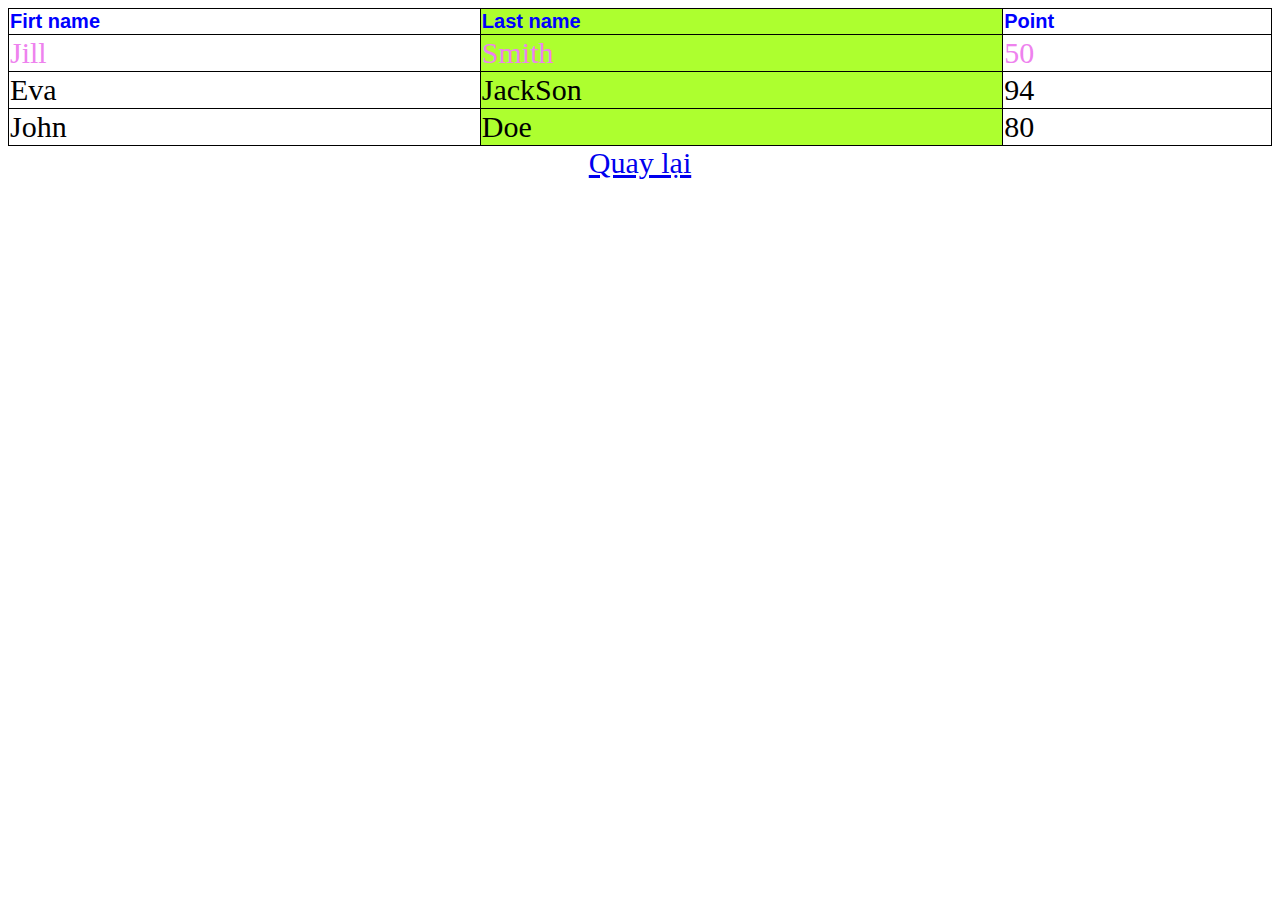
<file: Run/LAB02/E-Learning.html>
﻿<!DOCTYPE HTML PUBLIC "-//W3C//DTD HTML 4.01//EN"
          "http://www.w3.org/TR/html4/strict.dtd">
<html>
<head>
    <title></title>
    <meta http-equiv="Content-Type" content="text/html; charset=utf-8" />
    <link rel="stylesheet" href="Style.css" />
</head>
<body>
    <table>
        <tr>
            <th>Firt name</th>
            <th class="lastname">Last name</th>
            <th>Point</th>
        </tr>
        <tr class="firtrow">
            <td>Jill</td>
            <td style="background-color:greenyellow">Smith</td>
            <td>50</td>
        </tr>
        <tr>
            <td>Eva</td>
            <td class="lastname">JackSon</td>
            <td>94</td>
        </tr>
        <tr>
            <td>John</td>
            <td class="lastname">Doe</td>
            <td>80</td>
        </tr>
    </table>
    <center>
        <a href="Index.html">Quay lại</a>
    </center>
</body>
</html>
</file>
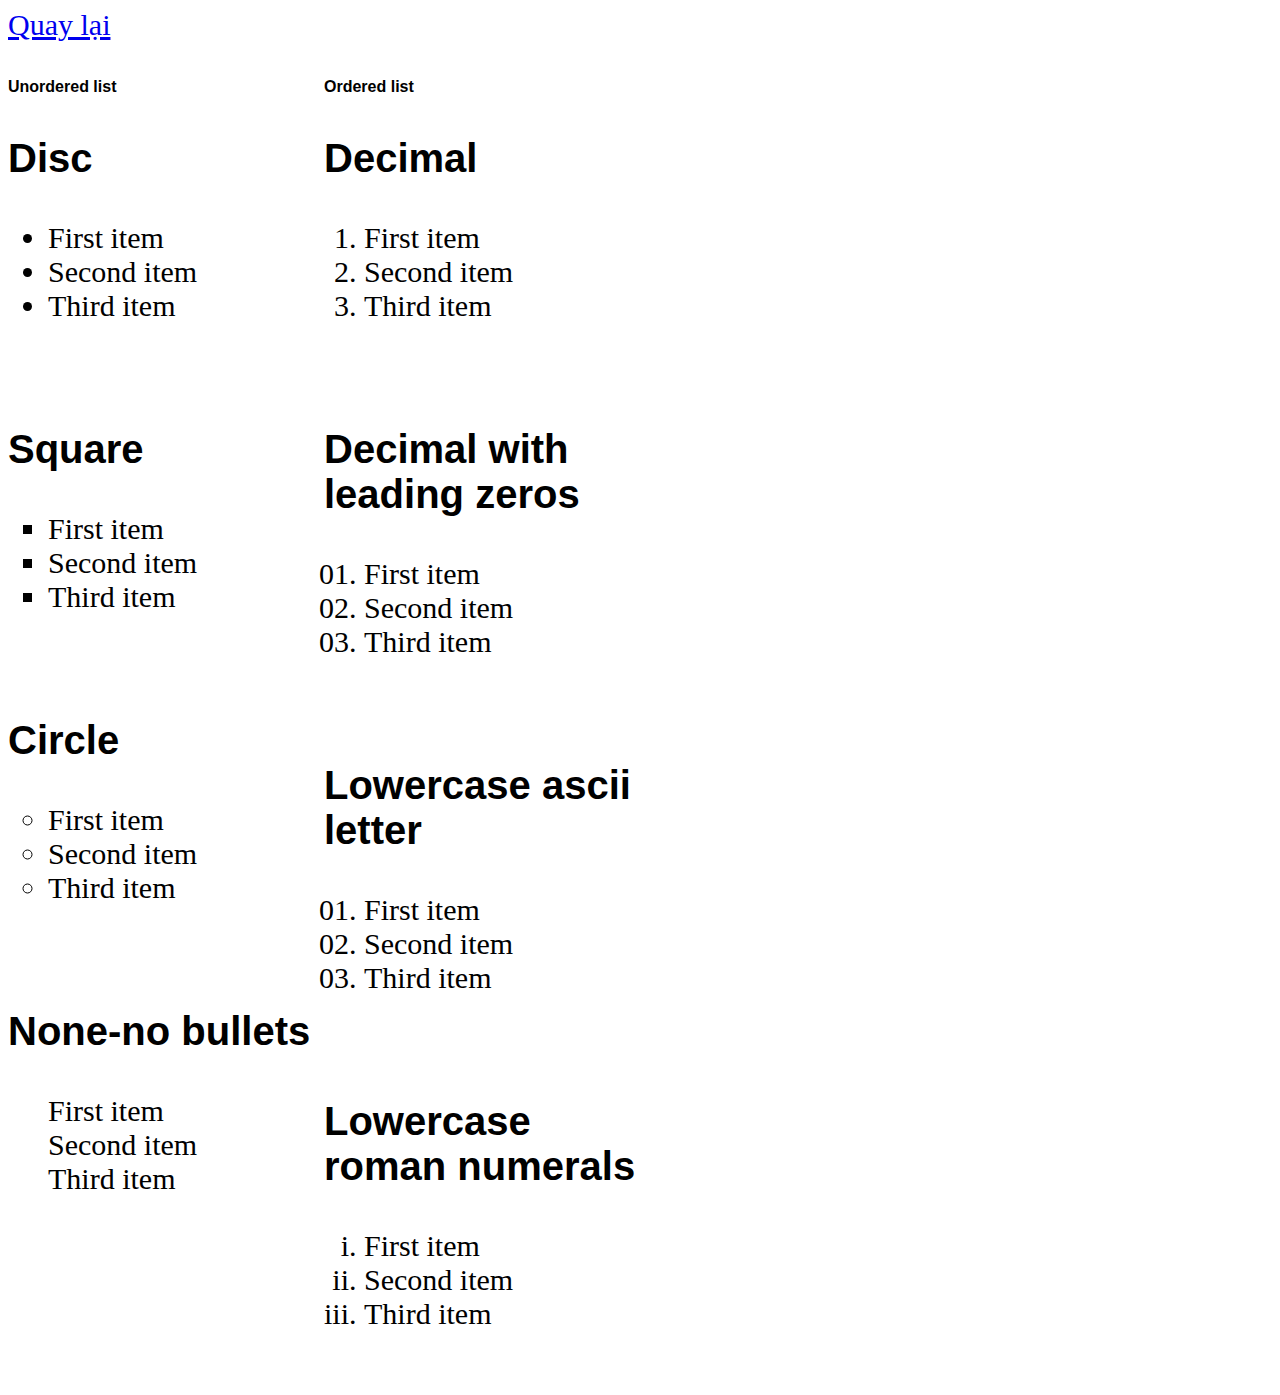
<file: Run/LAB02/ITCenter.html>
﻿<!DOCTYPE HTML PUBLIC "-//W3C//DTD HTML 4.01//EN"
          "http://www.w3.org/TR/html4/strict.dtd">
<html>
<head>
    <title></title>
    <meta http-equiv="Content-Type" content="text/html; charset=utf-8" />
    <link rel="stylesheet" href="Style.css" />
</head>
<body>
   <a href="Index.html" style="float:left;">Quay lại</a>
    <br />
    <div>
        <div style="margin-top:20px">
            <p class="tittle_Main">Unordered list</p>
            <p class="tittle_Sub">Disc</p>
            <ul type="disk">
                <li>First item</li>
                <li>Second item</li>
                <li>Third item</li>
            </ul>
            <br />
            <p class="tittle_Sub">Square</p>
            <ul type="square">
                <li>First item</li>
                <li>Second item</li>
                <li>Third item</li>
            </ul>
            <br />
            <p class="tittle_Sub">Circle</p>
            <ul type="circle">
                <li>First item</li>
                <li>Second item</li>
                <li>Third item</li>
            </ul>
            <br />
            <p class="tittle_Sub">None-no bullets</p>
            <ul type="none">
                <li>First item</li>
                <li>Second item</li>
                <li>Third item</li>
            </ul>
        </div>

        <div style="margin-top:20px">
            <p class="tittle_Main">Ordered list</p>
            <p class="tittle_Sub">Decimal</p>
            <ol type="1">
                <li>First item</li>
                <li>Second item</li>
                <li>Third item</li>
            </ol>
            <br />
            <p class="tittle_Sub">Decimal with leading zeros</p>
            <ol style="list-style-type:decimal-leading-zero">
                <li>First item</li>
                <li>Second item</li>
                <li>Third item</li>
            </ol>
            <br />
            <p class="tittle_Sub">Lowercase ascii letter</p>
            <ol style="list-style-type:decimal-leading-zero">
                <li>First item</li>
                <li>Second item</li>
                <li>Third item</li>
            </ol>
            <br />
            <p class="tittle_Sub">Lowercase roman numerals</p>
            <ol type="i">
                <li>First item</li>
                <li>Second item</li>
                <li>Third item</li>
            </ol>
            <br />
        </div>
    </div>
    
</body>
</html>
</file>
<file: CSS/Style.css>
﻿body {
    margin: 0px;
    background: url(../Images/background4.jpg) no-repeat fixed center;
    background-size: 100% 100%;
    color: white;
    font-family: 'Alegreya', serif;
}


.Content {
    margin: 30px auto;
    width: 980px;
    font-size: 16px;
    height: 100%;
    /*border: 1px solid black;*/
    padding: 0px;
}

.Header {
    margin: 0 0 0 0;
    height: 80px;
    width: 980px;
    border: 1px dashed silver;
    float: left;
    font-size: 20px;
    border-radius: 20px 20px 20px 20px;
}

    .Header #Logo {
        height: 80px;
        width: 250px;
        background: red;
        float: left;
        border-radius: 20px 0px 0 20px;
        text-align:center;
    }

    .Header #Menu {
        height: 80px;
        width: 400px;
        float: left;
        margin: 0 0 0 00px;
    }

    .Header #Search1 {
        height: 25px;
        width: 220px;
        float: left;
        margin: 20px 0 0 80px;
    }

    .Header input[type=submit] {
        height: 20px;
        width: 30px;
        margin: 25px 0 0 -40px;
        float: left;
        background: url(../Images/search.png) no-repeat center center;
        background-size: 100% 100%;
    }

    .Header #Block {
        height: 80px;
        width: 100px;
        margin: 0px 0 0 0px;
        float: left;
        font-weight: bold;
        text-align: center;
        color: white;
    }

        .Header #Block a {
            float: left;
            text-decoration: none;
            color: white;
            padding-top: 25px;
            width: 100%;
            font-weight: 100;
            text-align: center;
        }

.Content2 {
    margin: 20px 0 0 0;
    height: 980px;
    width: 980px;
    border: 1px dashed silver;
    float: left;
    border-radius: 20px 20px 20px 20px;
}



.Content1 {
    width: 980px;
    float: left;
    margin: 30px auto;
    height: 620px;
    border: 1px dashed silver;
    display: flex;
    border-radius: 20px 20px 20px 20px;
}

    .Content1 #About1 {
        height: 500px;
    }


    .Content1 #GioiThieu {
        width: 95%;
        height: 455px;
        float: left;
        margin: 0 auto;
        border-radius: 20px 20px 20px 20px;
        font-size: 20px;
    }



        .Content1 #GioiThieu #Avatar {
            margin: 110px 0 0 40px;
            height: 150px;
            width: 140px;
            background: url(../Images/avatar.jpg) no-repeat center center;
            background-size: 100% 100%;
            float: right;
        }

            .Content1 #GioiThieu #Avatar:hover {
                opacity: 0;
            }

        .Content1 #GioiThieu #ThongTin {
            margin: 20px 40px 0 0px;
            height: 140px;
            width: 680px;
            float: left;
        }

        .Content1 #GioiThieu h1 {
            margin: 10px 20px 20px 320px;
            text-decoration: underline;
            font-weight: bold;
            width: 100%;
        }

        .Content1 #GioiThieu #ThongTin ul {
            list-style: circle;
        }

            .Content1 #GioiThieu #ThongTin ul li {
            }



        .Content1 #GioiThieu a {
            color: yellow;
            text-decoration: none;
        }

    .Content1 #LAB {
        width: 820px;
        height: 550px;
        margin: 30px auto;
        display: normal;
    }

        .Content1 #LAB a {
            text-decoration: none;
            color: yellow;
        }

        .Content1 #LAB #LAB_Block3 a, .Content1 #LAB #LAB_Block5 a {
            font-size: 25px;
        }

        .Content1 #LAB #LAB_Block1, #LAB #LAB_Block2, #LAB #LAB_Block3, #LAB #LAB_Block4, #LAB #LAB_Block5, #LAB #LAB_Block6, #LAB #LAB_Block7, #LAB #LAB_Block8,
        #LAB #LAB_Block9, #LAB #LAB_Block10, #LAB #LAB_Block11 {
            width: 220px;
            height: 100px;
            border: 1px solid silver;
            margin-left: 40px;
            float: left;
            margin-top: 20px;
        }


        .Content1 #LAB h1 {
            text-align: center;
        }

.Chu {
    position: absolute; /*Gan vi tri tuyet doi*/
    /*bottom: 100%;*/
    width: 0px;
    height: 99px;
    color: yellow;
    text-align: center;
    opacity: 1;
    float: left;
    background: red;
    overflow: hidden;
    /*width: 100%;
            height: 100%;*/
    transition: all 0.5s; /*Chuyen dong tat ca cac thuoc tinh -> mat 1 giay de thay doi tat ca thuoc tinh*/
}

    .Chu h4 {
        color: red;
    }

#LAB_Block1:hover > .Chu, #LAB_Block2:hover > .Chu, #LAB_Block3:hover > .Chu, #LAB_Block4:hover > .Chu, #LAB_Block5:hover > .Chu, #LAB_Block6:hover > .Chu, #LAB_Block7:hover > .Chu, #LAB_Block8:hover > .Chu, #LAB_Block9:hover > .Chu, #LAB_Block10:hover > .Chu, #LAB_Block11:hover > .Chu {
    opacity: 1;
    width: 220px;
    height: 99px;
}


.Footer {
    margin: 0px 0 0 00px;
    height: 30px;
    width: 100%;
    float: right;
    text-align: right;
}

/*Tuyết rơi lab 9*/
.snowflake {
    position: fixed;
    color: #000000;
}


/*Code trượt lên xuống của thầy - LAB08*/
.hvr-sweep-to-bottom {
    display: inline-block;
    vertical-align: middle;
    -webkit-transform: translateZ(0);
    -o-transform: translateZ(0);
    -moz-transform: translateZ(0);
    -ms-transform: translateZ(0);
    transform: translateZ(0);
    box-shadow: 0 0 1px rgba(0, 0, 0, 0);
    -webkit-backface-visibility: hidden;
    -o-backface-visibility: hidden;
    -moz-backface-visibility: hidden;
    -ms-backface-visibility: hidden;
    backface-visibility: hidden;
    -moz-osx-font-smoothing: grayscale;
    -ms-osx-font-smoothing: grayscale;
    -o-osx-font-smoothing: grayscale;
    position: relative;
    -webkit-transition-property: color;
    -o-transition-property: color;
    -moz-transition-property: color;
    -ms-transition-property: color;
    transition-property: color;
    -webkit-transition-duration: 0.3s;
    -o-transition-duration: 0.3s;
    -moz-transition-duration: 0.3s;
    -ms-transition-duration: 0.3s;
    transition-duration: 0.3s;
}

    .hvr-sweep-to-bottom:before {
        content: "";
        position: absolute;
        z-index: -1;
        top: 0;
        left: 0;
        right: 0;
        bottom: 0;
        background-color: silver;
        -webkit-transform: scaleY(0);
        -o-transform: scaleY(0);
        -moz-transform: scaleY(0);
        -ms-transform: scaleY(0);
        transform: scaleY(0);
        -webkit-transform-origin: 50% 0;
        -o-transform-origin: 50% 0;
        -moz-transform-origin: 50% 0;
        -ms-transform-origin: 50% 0;
        transform-origin: 50% 0;
        -webkit-transition-property: transform;
        -o-transition-property: transform;
        -moz-transition-property: transform;
        -ms-transition-property: transform;
        transition-property: transform;
        -webkit-transition-duration: 0.3s;
        -o-transition-duration: 0.3s;
        -moz-transition-duration: 0.3s;
        -ms-transition-duration: 0.3s;
        transition-duration: 0.3s;
        -webkit-transition-timing-function: ease-out;
        -o-transition-timing-function: ease-out;
        -moz-transition-timing-function: ease-out;
        -ms-transition-timing-function: ease-out;
        transition-timing-function: ease-out;
    }



    .hvr-sweep-to-bottom:hover:before, .hvr-sweep-to-bottom:focus:before, .hvr-sweep-to-bottom:active:before {
        -webkit-transform: scaleY(1);
        transform: scaleY(1);
    }
</file>
<file: Run/LAB02/Style.css>
﻿p {
    color: green;
    font-family: Arial;
    font-size: 12pt;
}
body{
    font-size:30px;
    font-family:Tahoma;

}
    p#id1 {
        color: violet;
    }

    p.class01 {
        color: #CC9900;
    }
    p.tittle_Main {
        font-weight:bold;
        color:black;
    }
    p.tittle_Sub {
        font-weight:bold;
        font-size:40px;
        color:black;
    }

h1 {
    color: pink;
}

table {
    width: 100%;
    text-align: left;
}

table, td, th, tr {
    border: 1px solid black;
    border-collapse: collapse;
}

th {
    font-weight: bold;
    font-family: Arial;
    font-size: 20px;
    color: blue;
}

.lastname {
    background-color: greenyellow;
}

.firtrow {
    color: violet;
}
div{
    float:left;
    width:50%;
    height:auto;
}
</file>
<file: Run/LAB04/Style.css>
﻿body {
    margin: 0 auto;
    padding: 0;
    height: 100%;
    width: 530px;
 }
div{
    float:left;
}

.Paragraph{
    width: 530px;
    text-align:justify;
    height: 70px;
}
.NhapThongTin{

}
.NhapThongTin ul li{
    margin-top:20px;
}
.NhapThongTin input{
    margin-left:210px;
    text-align:center;
    width:250px;
    border: solid 1px #C0C0C0;
    height:20px;
    padding-top: 5px;
    float:right
}
.NhapThongTin span{
    margin-top:20px;
}
</file>
<file: Run/LAB06/Style.css>
﻿body {
    margin: 0 auto;
    padding: 0px;
    height: 100%;
    font-family: Tahoma;
    width: 700px;
}

div {
    float: left;
}

a {
    text-decoration: none;
    color: #A2B71D;
}

.Header_LAB06 {
    width: 700px;
    height: 100px;
    margin: 0;
}

    .Header_LAB06 #Logo_Lab06 {
        float: left;
        width: 220px;
        height: 80px;
        background-color: green;
        margin: 10px 0 0 0;
        background: url(images/img01.gif) no-repeat left center;
        background-size: 60px 50px;
    }

        .Header_LAB06 #Logo_Lab06 a {
            float: left;
            margin-left: 70px;
            margin-top: 3px;
        }

        .Header_LAB06 #Logo_Lab06 h1 {
            margin-top: 10px;
            font-size: 30px;
            font-weight: bold;
        }

        .Header_LAB06 #Logo_Lab06 h2 {
            margin-top: -20px;
            font-size: 10px;
            font-weight: normal;
        }

    .Header_LAB06 #Menu_Lab06 {
        margin-top: 20px;
        float: right;
        height: 70px;
        margin-left: 50px;
        width: 400px;
    }

        .Header_LAB06 #Menu_Lab06 ul {
            width: 320px;
            height: 200px;
        }

            .Header_LAB06 #Menu_Lab06 ul li {
                display: inline;
                font-size: 13px;
                margin-left: 10px;
                width: 60px;
                margin: 0 auto;
                text-align: center;
                background: url(images/img02.gif) no-repeat 59px center;
                float: left;
            }

.Content_LAb06 {
    width: 700px;
    height: 420px;
   line-height:20px;
}

    .Content_LAb06 #Subcontent1 {
        text-align: justify;
        width: 300px;
        height: 500px;
        
        
    }


        .Content_LAb06 #Subcontent1 a, h5 {
            font-size: 12px;
            font-weight: normal;
            

        }

    .Content_LAb06 a {
        text-decoration: underline;
    }

    .Content_LAb06 #Subcontent1 hr {
        width: 299px;
    }

    .Content_LAb06 #Link {
        background: url(images/img05.gif) no-repeat left center;
    }

    .Content_LAb06 #Subcontent2 {
        margin-left: 50px;
        width: 350px;
        height: 200px;
    }

.Content_LAb06 #Subcontent2 #title {
             margin-top:-20px;
            background: url(images/img04.gif) no-repeat left center;
        }
.Content_LAb06 #Subcontent2 #title h5{
    margin-left:15px;
}
.Content_LAb06 #Subcontent2 #content1{
    margin-top:-40px;
}
.Content_LAb06 #Subcontent2 #content1 h6{
            margin-left:20px;
            font-weight:normal;
        }
.Content_LAb06 #Subcontent2 #content1 hr{
            margin-left:20px;
            width:320px;
            margin-top:-15px;
            
           
        }

.About
{
    
    width: 700px;
    height: 200px;
    background:#F5F5F5;
    display:flex;
   
}
.About #sub{
    
    margin:15px auto;
    width: 660px;
    height: 170px;
    
     background:url(images/img06.jpg) no-repeat right center;
    
}
    .About h5 {
        font-weight:bold;
        margin-top:0px;
        font-size:15px;
    }
    .About h6 {
        width:340px;
        height:40px;
        text-align:justify;
        font-weight:normal;
        font-size:13px;
        margin:-15px 0 0 0;
    }
    .About ol{
        width:330px;
        line-height:19px;
        font-size:13px;
        margin:-1px 0 0 0;
    }
.Footer1{
    width:500px;
    height:100px;
    background:url(images/img01.gif)no-repeat left center;
}
.Footer1 h6{
    margin:35px 0 0 70px;
}
.Footer1 ul{
     margin:1px 0 0 30px;
}
.Footer1 ul li{
    display:inline;
    font-size:12px;
}
</file>
<file: Run/LAB08/Style.css>
body {
    margin: 0 auto;
    padding: 0px;
    width: 1140px;
}

.Header {
    width: 1140px;
    height: 150px;
}

    .Header #Logo {
        float: left;
        margin: 40px 0 0 40px;
        width: 270px;
        height: 70px;
    }

    .Header #Menu {
        float: left;
        margin: 0px 0 0 40px;
        width: 450px;
        height: 130px;
    }

        .Header #Menu ul li a {
            text-decoration: none;
            color: #000;
            font-size: 1.3em;
            margin-right: .4em;
            float: left;
            padding: 3em 0em 1.5em 0em;
            text-align: center;
            width: 100%;
            font-family: 'Alegreya', serif;
        }

        .Header #Menu ul {
            margin: 0 0 0 -20px;
            list-style: none;
        }

        .Header #Menu li {
            display: inline-block;
            float: left;
            width: 90px;
            text-align: center;
            height: 100px;
        }

        .Header #Menu ul li.active {
            background: #a7cbb4;
        }

        .Header #Menu li a.hover {
            text-decoration: none;
            color: #fff;
        }

        .Header #Menu li.active a {
            color: #fff;
        }
/*Code truot len truot xuong cua thay*/
/* Sweep To Bottom */
.hvr-sweep-to-bottom {
    display: inline-block;
    vertical-align: middle;
    -webkit-transform: translateZ(0);
    -o-transform: translateZ(0);
    -moz-transform: translateZ(0);
    -ms-transform: translateZ(0);
    transform: translateZ(0);
    box-shadow: 0 0 1px rgba(0, 0, 0, 0);
    -webkit-backface-visibility: hidden;
    -o-backface-visibility: hidden;
    -moz-backface-visibility: hidden;
    -ms-backface-visibility: hidden;
    backface-visibility: hidden;
    -moz-osx-font-smoothing: grayscale;
    -ms-osx-font-smoothing: grayscale;
    -o-osx-font-smoothing: grayscale;
    position: relative;
    -webkit-transition-property: color;
    -o-transition-property: color;
    -moz-transition-property: color;
    -ms-transition-property: color;
    transition-property: color;
    -webkit-transition-duration: 0.3s;
    -o-transition-duration: 0.3s;
    -moz-transition-duration: 0.3s;
    -ms-transition-duration: 0.3s;
    transition-duration: 0.3s;
}

    .hvr-sweep-to-bottom:before {
        content: "";
        position: absolute;
        z-index: -1;
        top: 0;
        left: 0;
        right: 0;
        bottom: 0;
        background: #a7cbb4;
        -webkit-transform: scaleY(0);
        -o-transform: scaleY(0);
        -moz-transform: scaleY(0);
        -ms-transform: scaleY(0);
        transform: scaleY(0);
        -webkit-transform-origin: 50% 0;
        -o-transform-origin: 50% 0;
        -moz-transform-origin: 50% 0;
        -ms-transform-origin: 50% 0;
        transform-origin: 50% 0;
        -webkit-transition-property: transform;
        -o-transition-property: transform;
        -moz-transition-property: transform;
        -ms-transition-property: transform;
        transition-property: transform;
        -webkit-transition-duration: 0.3s;
        -o-transition-duration: 0.3s;
        -moz-transition-duration: 0.3s;
        -ms-transition-duration: 0.3s;
        transition-duration: 0.3s;
        -webkit-transition-timing-function: ease-out;
        -o-transition-timing-function: ease-out;
        -moz-transition-timing-function: ease-out;
        -ms-transition-timing-function: ease-out;
        transition-timing-function: ease-out;
    }

    .hvr-sweep-to-bottom:hover, .hvr-sweep-to-bottom:focus, .hvr-sweep-to-bottom:active {
        color: white;
    }

        .hvr-sweep-to-bottom:hover:before, .hvr-sweep-to-bottom:focus:before, .hvr-sweep-to-bottom:active:before {
            -webkit-transform: scaleY(1);
            transform: scaleY(1);
        }


.Header #Search {
    margin: 50px 0 0 20px;
    float: left;
    width: 220px;
    height: 40px;
}

    .Header #Search input {
        float: left;
        width: 220px;
        height: 30px;
        margin: 0 0 0 0;
    }

        .Header #Search input[type='button'] {
            float: right;
            width: 25px;
            height: 25px;
            margin: -30px 0 0 0;
            background: url(images/search-icon.png) no-repeat;
        }


.Content {
    margin: 0 0 0 1px;
    width: 1140px;
    height: 600px;
    text-align:center;
}


    .Content #Row {
        margin: 1px 0 0 0;
        width: 1140px;
        height: 300px;
    }

        .Content #Row #Picture1 {
            float: left;
            width: 282px;
            height: 298px;
            position: relative;
        }

.Chu {
    position: absolute; /*Gan vi tri tuyet doi*/
    bottom: 100%;
    margin: 300px 0 0 0;
    background: #89BE9D;
    /*color:#89BE9D;*/
    color: yellow;
    text-align: center;
    opacity: 0;
    float: left;
    overflow: hidden;
    width: 100%;
    /*width: 282px;*/
    height: 5px;
    transition: all 0.5s; /*Chuyen dong tat ca cac thuoc tinh -> mat 1 giay de thay doi tat ca thuoc tinh*/
}
.Chu h4{
    
    color:red;
}

#Picture1:hover > .Chu, #Picture2:hover > .Chu, #Picture3:hover > .Chu, #Picture4:hover > .Chu, #Picture5:hover > .Chu, #Picture6:hover > .Chu {
    opacity: 0.8;
    bottom: 0%;
    height: 100%;
    width: 100%;
}

.Content #Row #Picture2 {
    margin: 0 0 0 2px;
    float: left;
    width: 571px;
    height: 298px;
    position: relative;
}

.Content #Row #Picture3 {
    margin: 0 0 0 2px;
    float: left;
    width: 283px;
    position: relative;
    height: 298px;
}

.Content #Row #Picture4 {
    margin: 0 0 0 0px;
    float: left;
    width: 568px;
    height: 298px;
    position: relative;
}

.Content #Row #Picture5 {
    margin: 0 0 0 3px;
    float: left;
    width: 283px;
    height: 298px;
    position: relative;
}

.Content #Row #Picture6 {
    margin: 0 0 0 3px;
    float: left;
    width: 283px;
    height: 298px;
    position: relative;
}

.Content #Row h2 {
    margin: 100px 0 0 0;
    color: blue;
}

.Content #Row img {
    height: 100%;
    width: 100%;
}

.Review {
    margin: 80px 0 0 1px;
    width: 1140px;
    height: 530px;
}



.ChildrenTrainingArea {
    float: left;
    width: 365px;
    height: 480px;
    border: 1px dashed #88BD99;
}

    .ChildrenTrainingArea #Content {
        margin: 0 0 0 20px;
        float: left;
    }

        .ChildrenTrainingArea #Content hr {
            margin-top: 10px;
            border-style: dashed;
            width: 320px;
            height: 0.1px;
            color: #88BD99;
            float: left;
        }


        .ChildrenTrainingArea #Content h1, h3, img, h4, a {
            color: #88BD99;
            text-decoration: none;
            float: left;
        }

        .ChildrenTrainingArea #Content a {
            margin: 5px 0 0 10px;
            font-size: 20px;
            font-weight: bold;
        }

        .ChildrenTrainingArea #Content h4 {
            margin: 5px 10px 0 10px;
            font-size: 16px;
            line-height: 20px;
            font-weight: normal;
        }
        /* */
        .ChildrenTrainingArea #Content #About {
            margin-top: 10px;
            width: 320px;
            height: 100px;
        }

            .ChildrenTrainingArea #Content #About #NoiDung {
                margin: 0 0 0 0px;
                width: 207px;
                height: 100px;
                float: right;
                text-align: justify;
            }

                .ChildrenTrainingArea #Content #About #NoiDung #TieuDe {
                    width: 207px;
                    height: 35px;
                }

                .ChildrenTrainingArea #Content #About #NoiDung #NoiDung1 {
                    width: 207px;
                    height: 60px;
                }

            .ChildrenTrainingArea #Content #About #Image {
                margin: 0 0 0 -21px;
                width: 110px;
                height: 100px;
                float: left;
            }



            .ChildrenTrainingArea #Content #About img {
                width: 100%;
                height: 100%;
            }

.More {
    width: 771px;
    float: left;
    height: 480px;
}

.TrainingWorkoutArea {
    width: 771px;
    float: left;
    height: 200px;
    margin-left: 15px;
}

    .TrainingWorkoutArea #ImageTW {
        width: 300px;
        float: left;
        height: 200px;
    }

        .TrainingWorkoutArea #ImageTW img {
            width: 100%;
            height: 100%;
        }

    .TrainingWorkoutArea #TitleTW {
        margin: 0 0 0 10px;
        width: 400px;
        float: left;
        height: 50px;
    }

        .TrainingWorkoutArea #TitleTW h3 {
            color: #88BD99;
            font-size: 26px;
        }

    .TrainingWorkoutArea #ContentTW {
        margin: 0 0 0 10px;
        width: 430px;
        float: left;
        height: 105px;
        word-spacing: 2px;
    }

        .TrainingWorkoutArea #ContentTW h4 {
            margin: 10px 0 0 0;
            text-align: justify;
            font-weight: normal;
        }

.Intructer {
    width: 741px;
    float: left;
    height: 250px;
    margin: 30px 0 0 15px;
    text-align: center;
}

    .Intructer h3 {
        float: none;
    }

    .Intructer img {
        float: left;
        margin: 0 0 0 10px;
    }

    .Intructer hr {
        float: left;
    }

.Since1500 {
    margin: 50px 0 0 0px;
    width: 1140px;
    height: 430px;
    float: left;
    color: #88BD99;
}

    .Since1500 h1 {
        float: none;
        text-align: center;
    }

    .Since1500 h2 {
        width: 350px;
        float: left;
    }

    .Since1500 h4, img {
        margin: 0px 0px 0 0px;
        float: left;
    }

    .Since1500 img {
        margin: 20px 25px 0 45px;
    }

    .Since1500 #ContentSC {
        width: 350px;
        margin: 0px 0 0 50px;
        height: 400px;
        text-align: justify;
        font-weight: normal;
        float: left;
    }

        .Since1500 #ContentSC ul {
            float: left;
            text-align: justify;
            margin-left: -20px;
            list-style-type: none;
        }

            .Since1500 #ContentSC ul li {
                line-height: 30px;
                /*width:100%;*/
            }

                .Since1500 #ContentSC ul li a {
                    margin-left: 10px;
                }

        .Since1500 #ContentSC span {
            background: url(images/rigt-ar.png) no-repeat;
            margin: 8px 0 0 0;
            float: left;
            height: 16px;
            width: 16px;
        }

.Work {
    margin: 50px 0 0 0px;
    width: 1140px;
    height: 480px;
    float: left;
    color: #88BD99;
}

    .Work .Block {
        margin-left: 42px;
        width: 230px;
        height: 430px;
        float: left;
    }

        .Work .Block #Logo {
            margin: 40px 0px 0 45px;
            width: 130px;
            height: 130px;
            float: left;
        }

        .Work .Block #TitleWork {
            margin-top: 20px;
            text-align: center;
            width: 100%;
            height: 90px;
            float: left;
        }

            .Work .Block #TitleWork h2 {
                font-weight: bold;
                font-size: 25px;
            }

        .Work .Block #Logo img {
            width: 100%;
            height: 100%;
        }

        .Work .Block #ContentWork {
            margin-top: 0px;
            text-align: center;
            width: 100%;
            height: 120px;
            float: left;
        }

            .Work .Block #ContentWork h3 {
                font-weight: 100;
                font-size: 20px;
            }

.Footer {
    margin: 50px 0 0 0px;
    width: 1140px;
    height: 400px;
    float: left;
    color: #88BD99;
    border: 1px solid red;
    background-color: #A7CBB4;
}

    .Footer .JoinUs {
        margin: 50px 0 0 20px;
        width: 280px;
        height: 200px;
        float: left;
        color: #88BD99;
    }

    .Footer h1, h3, img, a, input {
        float: left;
    }

    .Footer input[type="text"] {
        width: 330px;
        height: 40px;
        border: 1px solid black;
        font-size: 16px;
        font-weight: bold;
    }

    .Footer input[type="submit"] {
        width: 130px;
        height: 40px;
        border: 1px solid black;
        float: right;
        margin: 20px 20px 0 0;
        background-color: teal;
        color: white;
        font-size: 16px;
        font-weight: bold;
    }

    .Footer h1 {
        color: black;
        width: 100%;
    }

    .Footer h3 {
        font-weight: 100;
        color: white;
    }

    .Footer a {
        margin-left: 12px;
        width: 40px;
        height: 40px;
    }

        .Footer a:hover {
            color: red;
        }

    .Footer .Snippet {
        margin: 50px 0 0 50px;
        width: 370px;
        height: 200px;
        float: left;
        text-align: justify;
        color: #88BD99;
    }

    .Footer .NewLetter {
        margin: 50px 0 0 60px;
        width: 350px;
        height: 200px;
        float: left;
        color: #88BD99;
    }
</file>
